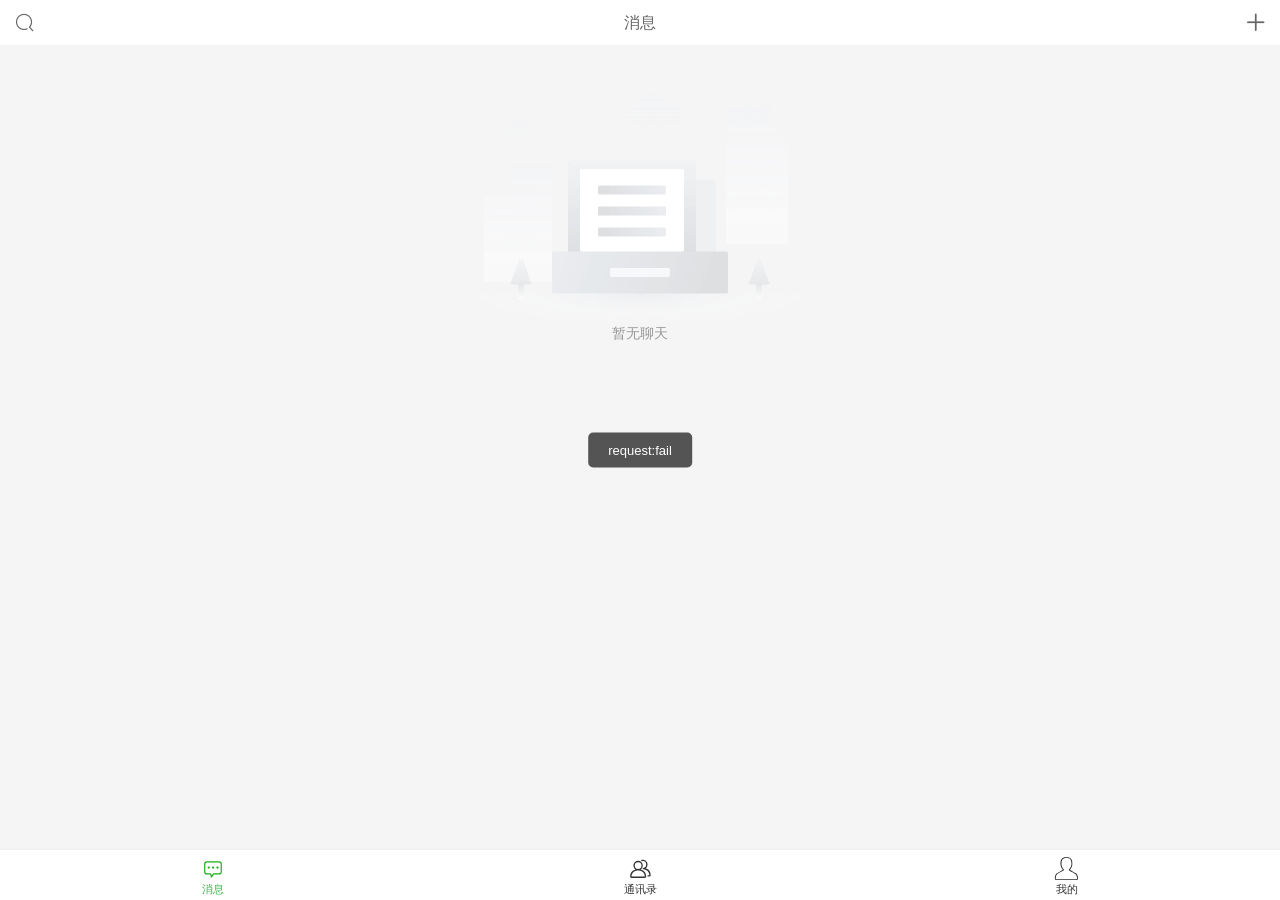
<file: public/h5/index.html>
<!DOCTYPE html>
<html lang="en">
  <head>
    <link rel="stylesheet" href="./assets/uni.aae2831a.css">

    <meta charset="UTF-8" />
    <script>
      var coverSupport = 'CSS' in window && typeof CSS.supports === 'function' && (CSS.supports('top: env(a)') ||
        CSS.supports('top: constant(a)'))
      document.write(
        '<meta name="viewport" content="width=device-width, user-scalable=no, initial-scale=1.0, maximum-scale=1.0, minimum-scale=1.0' +
        (coverSupport ? ', viewport-fit=cover' : '') + '" />')
    </script>
    <title>raingad-IM</title>
    <!--preload-links-->
    <!--app-context-->
    <script type="module" crossorigin src="./assets/index-4f38998e.js"></script>
    <link rel="stylesheet" href="./assets/index-52b42bbb.css">
  </head>
  <body>
    <div id="app"><!--app-html--></div>
    
  </body>
</html>
</file>
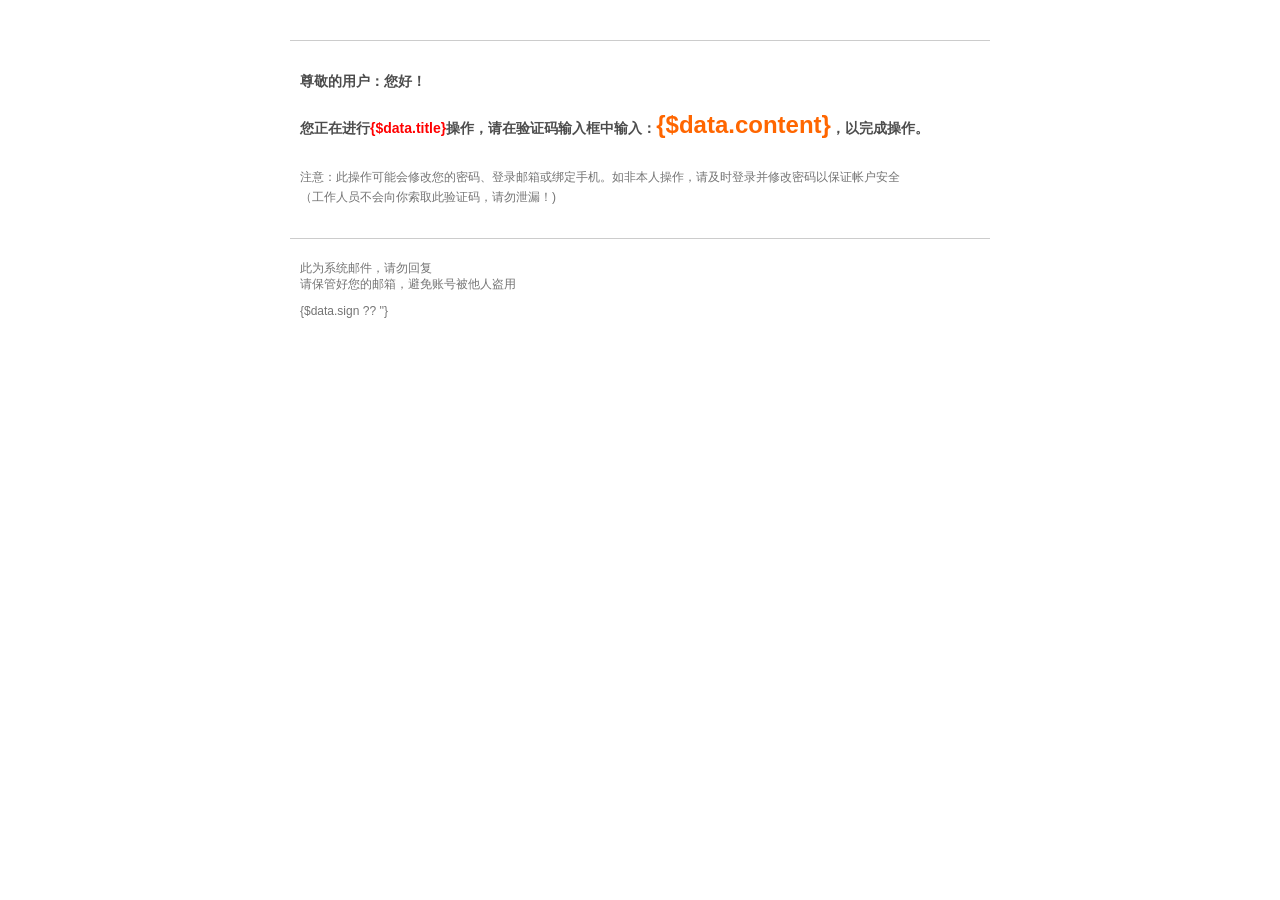
<file: extend/mail/code.html>
<!DOCTYPE html PUBLIC "-//W3C//DTD XHTML 1.0 Transitional//EN""http://www.w3.org/TR/xhtml1/DTD/xhtml1-transitional.dtd">
<html xmlns="http://www.w3.org/1999/xhtml" lang="zh-CN">
    <head>
        <base target="_blank" />
        <style type="text/css">::-webkit-scrollbar{ display: none; }</style>
        <style id="cloudAttachStyle" type="text/css">#divNeteaseBigAttach, #divNeteaseBigAttach_bak{display:none;}</style>
        <style id="blockquoteStyle" type="text/css">blockquote{display:none;}</style>
        <style type="text/css">
            body{font-size:14px;font-family:arial,verdana,sans-serif;line-height:1.666;padding:0;margin:0;overflow:auto;white-space:normal;word-wrap:break-word;min-height:100px}
            td, input, button, select, body{font-family:Helvetica, \'Microsoft Yahei\', verdana}
            pre {white-space:pre-wrap;white-space:-moz-pre-wrap;white-space:-pre-wrap;white-space:-o-pre-wrap;word-wrap:break-word;width:95%}
            th,td{font-family:arial,verdana,sans-serif;line-height:1.666}
            img{ border:0}
            header,footer,section,aside,article,nav,hgroup,figure,figcaption{display:block}
            blockquote{margin-right:0px}
        </style>
    </head>
    <body tabindex="0" role="listitem">
    <table width="700" border="0" align="center" cellspacing="0" style="width:700px;">
        <tbody>
        <tr>
            <td>
                <div style="width:700px;margin:0 auto;border-bottom:1px solid #ccc;margin-bottom:30px;">
                    <table border="0" cellpadding="0" cellspacing="0" width="700" height="39" style="font:12px Tahoma, Arial, 宋体;">
                        <tbody><tr><td width="210"></td></tr></tbody>
                    </table>
                </div>
                <div style="width:680px;padding:0 10px;margin:0 auto;">
                    <div style="line-height:1.5;font-size:14px;margin-bottom:25px;color:#4d4d4d;">
                        <strong style="display:block;margin-bottom:15px;">尊敬的用户：<span style="color:#f60;font-size: 16px;"></span>您好！</strong>
                        <strong style="display:block;margin-bottom:15px;">
                            您正在进行<span style="color: red">{$data.title}</span>操作，请在验证码输入框中输入：<span style="color:#f60;font-size: 24px">{$data.content}</span>，以完成操作。
                        </strong>
                    </div>
                    <div style="margin-bottom:30px;">
                        <small style="display:block;margin-bottom:20px;font-size:12px;">
                            <p style="color:#747474;">
                                注意：此操作可能会修改您的密码、登录邮箱或绑定手机。如非本人操作，请及时登录并修改密码以保证帐户安全
                                <br>（工作人员不会向你索取此验证码，请勿泄漏！)
                            </p>
                        </small>
                    </div>
                </div>
                <div style="width:700px;margin:0 auto;">
                    <div style="padding:10px 10px 0;border-top:1px solid #ccc;color:#747474;margin-bottom:20px;line-height:1.3em;font-size:12px;">
                        <p>此为系统邮件，请勿回复<br>
                            请保管好您的邮箱，避免账号被他人盗用
                        </p>
                        <p>{$data.sign ?? ''}</p>
                    </div>
                </div>
            </td>
        </tr>
        </tbody>
    </table>
    </body>
</html>
</file>
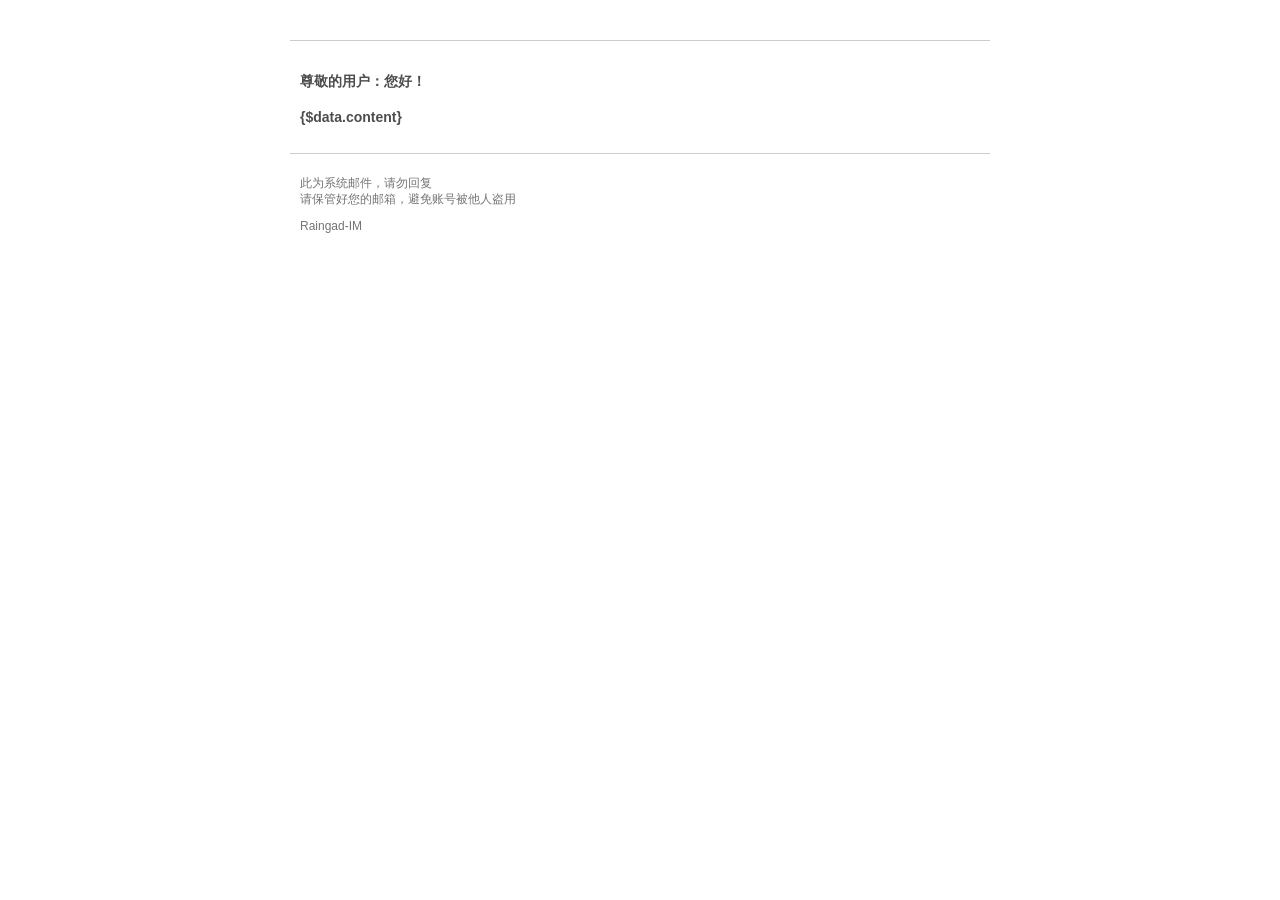
<file: extend/mail/temp.html>
<!DOCTYPE html PUBLIC "-//W3C//DTD XHTML 1.0 Transitional//EN""http://www.w3.org/TR/xhtml1/DTD/xhtml1-transitional.dtd">
<html xmlns="http://www.w3.org/1999/xhtml" lang="zh-CN">
    <head>
        <base target="_blank" />
        <style type="text/css">::-webkit-scrollbar{ display: none; }</style>
        <style id="cloudAttachStyle" type="text/css">#divNeteaseBigAttach, #divNeteaseBigAttach_bak{display:none;}</style>
        <style id="blockquoteStyle" type="text/css">blockquote{display:none;}</style>
        <style type="text/css">
            body{font-size:14px;font-family:arial,verdana,sans-serif;line-height:1.666;padding:0;margin:0;overflow:auto;white-space:normal;word-wrap:break-word;min-height:100px}
            td, input, button, select, body{font-family:Helvetica, \'Microsoft Yahei\', verdana}
            pre {white-space:pre-wrap;white-space:-moz-pre-wrap;white-space:-pre-wrap;white-space:-o-pre-wrap;word-wrap:break-word;width:95%}
            th,td{font-family:arial,verdana,sans-serif;line-height:1.666}
            img{ border:0}
            header,footer,section,aside,article,nav,hgroup,figure,figcaption{display:block}
            blockquote{margin-right:0px}
        </style>
    </head>
    <body tabindex="0" role="listitem">
    <table width="700" border="0" align="center" cellspacing="0" style="width:700px;">
        <tbody>
        <tr>
            <td>
                <div style="width:700px;margin:0 auto;border-bottom:1px solid #ccc;margin-bottom:30px;">
                    <table border="0" cellpadding="0" cellspacing="0" width="700" height="39" style="font:12px Tahoma, Arial, 宋体;">
                        <tbody><tr><td width="210"></td></tr></tbody>
                    </table>
                </div>
                <div style="width:680px;padding:0 10px;margin:0 auto;">
                    <div style="line-height:1.5;font-size:14px;margin-bottom:25px;color:#4d4d4d;">
                        <strong style="display:block;margin-bottom:15px;">尊敬的用户：您好！</strong>
                        <strong style="display:block;margin-bottom:15px;">
                            {$data.content}
                        </strong>
                    </div>
                </div>
                <div style="width:700px;margin:0 auto;">
                    <div style="padding:10px 10px 0;border-top:1px solid #ccc;color:#747474;margin-bottom:20px;line-height:1.3em;font-size:12px;">
                        <p>此为系统邮件，请勿回复<br>
                            请保管好您的邮箱，避免账号被他人盗用
                        </p>
                        <p>Raingad-IM</p>
                    </div>
                </div>
            </td>
        </tr>
        </tbody>
    </table>
    </body>
</html>
</file>
<file: public/h5/assets/uni.aae2831a.css>
uni-button{position:relative;display:block;margin-left:auto;margin-right:auto;padding-left:14px;padding-right:14px;box-sizing:border-box;font-size:18px;text-align:center;text-decoration:none;line-height:2.55555556;border-radius:5px;-webkit-tap-highlight-color:transparent;overflow:hidden;color:#000;background-color:#f8f8f8;cursor:pointer}uni-button[hidden]{display:none!important}uni-button:after{content:" ";width:200%;height:200%;position:absolute;top:0;left:0;border:1px solid rgba(0,0,0,.2);transform:scale(.5);transform-origin:0 0;box-sizing:border-box;border-radius:10px}uni-button[native]{padding-left:0;padding-right:0}uni-button[native] .uni-button-cover-view-wrapper{border:inherit;border-color:inherit;border-radius:inherit;background-color:inherit}uni-button[native] .uni-button-cover-view-inner{padding-left:14px;padding-right:14px}uni-button uni-cover-view{line-height:inherit;white-space:inherit}uni-button[type=default]{color:#000;background-color:#f8f8f8}uni-button[type=primary]{color:#fff;background-color:#007aff}uni-button[type=warn]{color:#fff;background-color:#e64340}uni-button[disabled]{color:rgba(255,255,255,.6);cursor:not-allowed}uni-button[disabled][type=default],uni-button[disabled]:not([type]){color:rgba(0,0,0,.3);background-color:#f7f7f7}uni-button[disabled][type=primary]{background-color:rgba(0,122,255,.6)}uni-button[disabled][type=warn]{background-color:#ec8b89}uni-button[type=primary][plain]{color:#007aff;border:1px solid #007aff;background-color:transparent}uni-button[type=primary][plain][disabled]{color:rgba(0,0,0,.2);border-color:rgba(0,0,0,.2)}uni-button[type=primary][plain]:after{border-width:0}uni-button[type=default][plain]{color:#353535;border:1px solid #353535;background-color:transparent}uni-button[type=default][plain][disabled]{color:rgba(0,0,0,.2);border-color:rgba(0,0,0,.2)}uni-button[type=default][plain]:after{border-width:0}uni-button[plain]{color:#353535;border:1px solid #353535;background-color:transparent}uni-button[plain][disabled]{color:rgba(0,0,0,.2);border-color:rgba(0,0,0,.2)}uni-button[plain]:after{border-width:0}uni-button[plain][native] .uni-button-cover-view-inner{padding:0}uni-button[type=warn][plain]{color:#e64340;border:1px solid #e64340;background-color:transparent}uni-button[type=warn][plain][disabled]{color:rgba(0,0,0,.2);border-color:rgba(0,0,0,.2)}uni-button[type=warn][plain]:after{border-width:0}uni-button[size=mini]{display:inline-block;line-height:2.3;font-size:13px;padding:0 1.34em}uni-button[size=mini][native]{padding:0}uni-button[size=mini][native] .uni-button-cover-view-inner{padding:0 1.34em}uni-button[loading]:not([disabled]){cursor:progress}uni-button[loading]:before{content:" ";display:inline-block;width:18px;height:18px;vertical-align:middle;animation:uni-loading 1s steps(12,end) infinite;background-size:100%}uni-button[loading][type=primary]{color:rgba(255,255,255,.6);background-color:#0062cc}uni-button[loading][type=primary][plain]{color:#007aff;background-color:transparent}uni-button[loading][type=default]{color:rgba(0,0,0,.6);background-color:#dedede}uni-button[loading][type=default][plain]{color:#353535;background-color:transparent}uni-button[loading][type=warn]{color:rgba(255,255,255,.6);background-color:#ce3c39}uni-button[loading][type=warn][plain]{color:#e64340;background-color:transparent}uni-button[loading][native]:before{content:none}.button-hover{color:rgba(0,0,0,.6);background-color:#dedede}.button-hover[plain]{color:rgba(53,53,53,.6);border-color:rgba(53,53,53,.6);background-color:transparent}.button-hover[type=primary]{color:rgba(255,255,255,.6);background-color:#0062cc}.button-hover[type=primary][plain]{color:rgba(0,122,255,.6);border-color:rgba(0,122,255,.6);background-color:transparent}.button-hover[type=default]{color:rgba(0,0,0,.6);background-color:#dedede}.button-hover[type=default][plain]{color:rgba(53,53,53,.6);border-color:rgba(53,53,53,.6);background-color:transparent}.button-hover[type=warn]{color:rgba(255,255,255,.6);background-color:#ce3c39}.button-hover[type=warn][plain]{color:rgba(230,67,64,.6);border-color:rgba(230,67,64,.6);background-color:transparent}uni-canvas{width:300px;height:150px;display:block;position:relative}uni-canvas>.uni-canvas-canvas{position:absolute;top:0;left:0;width:100%;height:100%}uni-checkbox-group[hidden]{display:none}uni-checkbox{-webkit-tap-highlight-color:transparent;display:inline-block;cursor:pointer}uni-checkbox[hidden]{display:none}uni-checkbox[disabled]{cursor:not-allowed}.uni-checkbox-wrapper{display:inline-flex;align-items:center;vertical-align:middle}.uni-checkbox-input{margin-right:5px;appearance:none;outline:0;border:1px solid #d1d1d1;background-color:#fff;border-radius:3px;width:22px;height:22px;position:relative}.uni-checkbox-input svg{color:#007aff;font-size:22px;position:absolute;top:50%;left:50%;transform:translate(-50%,-48%) scale(.73)}uni-checkbox:not([disabled]) .uni-checkbox-input:hover{border-color:#007aff}uni-checkbox-group{display:block}uni-image{width:320px;height:240px;display:inline-block;overflow:hidden;position:relative}uni-image[hidden]{display:none}uni-image>div{width:100%;height:100%;background-repeat:no-repeat}uni-image>img{-webkit-touch-callout:none;user-select:none;display:block;position:absolute;top:0;left:0;width:100%;height:100%;opacity:0}uni-image>.uni-image-will-change{will-change:transform}uni-input{display:block;font-size:16px;line-height:1.4em;height:1.4em;min-height:1.4em;overflow:hidden}uni-input[hidden]{display:none}.uni-input-wrapper,.uni-input-placeholder,.uni-input-form,.uni-input-input{outline:none;border:none;padding:0;margin:0;text-decoration:inherit}.uni-input-wrapper,.uni-input-form{display:flex;position:relative;width:100%;height:100%;flex-direction:column;justify-content:center}.uni-input-placeholder,.uni-input-input{width:100%}.uni-input-placeholder{position:absolute;top:auto!important;left:0;color:gray;overflow:hidden;text-overflow:clip;white-space:pre;word-break:keep-all;pointer-events:none;line-height:inherit}.uni-input-input{position:relative;display:block;height:100%;background:none;color:inherit;opacity:1;font:inherit;line-height:inherit;letter-spacing:inherit;text-align:inherit;text-indent:inherit;text-transform:inherit;text-shadow:inherit}.uni-input-input[type=search]::-webkit-search-cancel-button,.uni-input-input[type=search]::-webkit-search-decoration{display:none}.uni-input-input::-webkit-outer-spin-button,.uni-input-input::-webkit-inner-spin-button{appearance:none;margin:0}.uni-input-input[type=number]{-moz-appearance:textfield}.uni-input-input:disabled{-webkit-text-fill-color:currentcolor}.uni-label-pointer{cursor:pointer}uni-movable-area{display:block;position:relative;width:10px;height:10px}uni-movable-area[hidden]{display:none}uni-movable-view{display:inline-block;width:10px;height:10px;top:0px;left:0px;position:absolute;cursor:grab}uni-movable-view[hidden]{display:none}uni-navigator{height:auto;width:auto;display:block;cursor:pointer}uni-navigator[hidden]{display:none}.navigator-hover{background-color:rgba(0,0,0,.1);opacity:.7}.navigator-wrap,.navigator-wrap:link,.navigator-wrap:visited,.navigator-wrap:hover,.navigator-wrap:active{text-decoration:none;color:inherit;cursor:pointer}uni-radio-group{display:block}uni-radio-group[hidden]{display:none}uni-radio{-webkit-tap-highlight-color:transparent;display:inline-block;cursor:pointer}uni-radio[hidden]{display:none}uni-radio[disabled]{cursor:not-allowed}.uni-radio-wrapper{display:inline-flex;align-items:center;vertical-align:middle}.uni-radio-input{appearance:none;margin-right:5px;outline:0;border:1px solid #d1d1d1;background-color:#fff;border-radius:50%;width:22px;height:22px;position:relative}uni-radio:not([disabled]) .uni-radio-input:hover{border-color:#007aff}.uni-radio-input svg{color:#fff;font-size:18px;position:absolute;top:50%;left:50%;transform:translate(-50%,-48%) scale(.73)}.uni-radio-input.uni-radio-input-disabled{background-color:#e1e1e1;border-color:#d1d1d1}.uni-radio-input.uni-radio-input-disabled svg{color:#adadad}@keyframes once-show{0%{top:0}}uni-resize-sensor,uni-resize-sensor>div{position:absolute;left:0;top:0;right:0;bottom:0;overflow:hidden}uni-resize-sensor{display:block;z-index:-1;visibility:hidden;animation:once-show 1ms}uni-resize-sensor>div>div{position:absolute;left:0;top:0}uni-resize-sensor>div:first-child>div{width:100000px;height:100000px}uni-resize-sensor>div:last-child>div{width:200%;height:200%}uni-scroll-view{display:block;width:100%}uni-scroll-view[hidden]{display:none}.uni-scroll-view{position:relative;-webkit-overflow-scrolling:touch;width:100%;height:100%;max-height:inherit}.uni-scroll-view-content{width:100%;height:100%}.uni-scroll-view-refresher{position:relative;overflow:hidden}.uni-scroll-view-refresh{position:absolute;top:0;left:0;right:0;bottom:0;display:flex;flex-direction:row;justify-content:center;align-items:center}.uni-scroll-view-refresh-inner{display:flex;align-items:center;justify-content:center;line-height:0;width:40px;height:40px;border-radius:50%;background-color:#fff;box-shadow:0 1px 6px rgba(0,0,0,.118),0 1px 4px rgba(0,0,0,.118)}.uni-scroll-view-refresh__spinner{transform-origin:center center;animation:uni-scroll-view-refresh-rotate 2s linear infinite}.uni-scroll-view-refresh__spinner>circle{stroke:currentColor;stroke-linecap:round;animation:uni-scroll-view-refresh-dash 2s linear infinite}@keyframes uni-scroll-view-refresh-rotate{0%{transform:rotate(0)}to{transform:rotate(360deg)}}@keyframes uni-scroll-view-refresh-dash{0%{stroke-dasharray:1,200;stroke-dashoffset:0}50%{stroke-dasharray:89,200;stroke-dashoffset:-35px}to{stroke-dasharray:89,200;stroke-dashoffset:-124px}}uni-slider{margin:10px 18px;padding:0;display:block}uni-slider[hidden]{display:none}uni-slider .uni-slider-wrapper{display:-webkit-flex;display:flex;-webkit-align-items:center;align-items:center;min-height:16px}uni-slider .uni-slider-tap-area{-webkit-flex:1;flex:1;padding:8px 0}uni-slider .uni-slider-handle-wrapper{position:relative;height:2px;border-radius:5px;background-color:#e9e9e9;cursor:pointer;transition:background-color .3s ease;-webkit-tap-highlight-color:transparent}uni-slider .uni-slider-track{height:100%;border-radius:6px;background-color:#007aff;transition:background-color .3s ease}uni-slider .uni-slider-handle,uni-slider .uni-slider-thumb{position:absolute;left:50%;top:50%;cursor:pointer;border-radius:50%;transition:border-color .3s ease}uni-slider .uni-slider-handle{width:28px;height:28px;margin-top:-14px;margin-left:-14px;background-color:transparent;z-index:3;cursor:grab}uni-slider .uni-slider-thumb{z-index:2;box-shadow:0 0 4px rgba(0,0,0,.2)}uni-slider .uni-slider-step{position:absolute;width:100%;height:2px;background:transparent;z-index:1}uni-slider .uni-slider-value{width:3ch;color:#888;font-size:14px;margin-left:1em}uni-slider .uni-slider-disabled .uni-slider-track{background-color:#ccc}uni-slider .uni-slider-disabled .uni-slider-thumb{background-color:#fff;border-color:#ccc}uni-swiper-item{display:block;overflow:hidden;will-change:transform;position:absolute;width:100%;height:100%;cursor:grab}uni-swiper-item[hidden]{display:none}uni-swiper{display:block;height:150px}uni-swiper[hidden]{display:none}.uni-swiper-wrapper{overflow:hidden;position:relative;width:100%;height:100%;transform:translateZ(0)}.uni-swiper-slides{position:absolute;left:0;top:0;right:0;bottom:0}.uni-swiper-slide-frame{position:absolute;left:0;top:0;width:100%;height:100%;will-change:transform}.uni-swiper-dots{position:absolute;font-size:0}.uni-swiper-dots-horizontal{left:50%;bottom:10px;text-align:center;white-space:nowrap;transform:translate(-50%)}.uni-swiper-dots-horizontal .uni-swiper-dot{margin-right:8px}.uni-swiper-dots-horizontal .uni-swiper-dot:last-child{margin-right:0}.uni-swiper-dots-vertical{right:10px;top:50%;text-align:right;transform:translateY(-50%)}.uni-swiper-dots-vertical .uni-swiper-dot{display:block;margin-bottom:9px}.uni-swiper-dots-vertical .uni-swiper-dot:last-child{margin-bottom:0}.uni-swiper-dot{display:inline-block;width:8px;height:8px;cursor:pointer;transition-property:background-color;transition-timing-function:ease;background:rgba(0,0,0,.3);border-radius:50%}.uni-swiper-dot-active{background-color:#000}.uni-swiper-navigation{width:26px;height:26px;cursor:pointer;position:absolute;top:50%;margin-top:-13px;display:flex;align-items:center;transition:all .2s;border-radius:50%;opacity:1}.uni-swiper-navigation-disabled{opacity:.35;cursor:not-allowed}.uni-swiper-navigation-hide{opacity:0;cursor:auto;pointer-events:none}.uni-swiper-navigation-prev{left:10px}.uni-swiper-navigation-prev svg{margin-left:-1px;left:10px}.uni-swiper-navigation-prev.uni-swiper-navigation-vertical{top:18px;left:50%;margin-left:-13px}.uni-swiper-navigation-prev.uni-swiper-navigation-vertical svg{transform:rotate(90deg);margin-left:auto;margin-top:-2px}.uni-swiper-navigation-next{right:10px}.uni-swiper-navigation-next svg{transform:rotate(180deg)}.uni-swiper-navigation-next.uni-swiper-navigation-vertical{top:auto;bottom:5px;left:50%;margin-left:-13px}.uni-swiper-navigation-next.uni-swiper-navigation-vertical svg{margin-top:2px;transform:rotate(270deg)}uni-switch{-webkit-tap-highlight-color:transparent;display:inline-block;cursor:pointer}uni-switch[hidden]{display:none}uni-switch[disabled]{cursor:not-allowed}.uni-switch-wrapper{display:inline-flex;align-items:center;vertical-align:middle}.uni-switch-input{appearance:none;position:relative;width:52px;height:32px;margin-right:5px;border:1px solid #dfdfdf;outline:0;border-radius:16px;box-sizing:border-box;background-color:#dfdfdf;transition:background-color .1s,border .1s}uni-switch[disabled] .uni-switch-input{opacity:.7}.uni-switch-input:before{content:" ";position:absolute;top:0;left:0;width:50px;height:30px;border-radius:15px;background-color:#fdfdfd;transition:transform .3s}.uni-switch-input:after{content:" ";position:absolute;top:0;left:0;width:30px;height:30px;border-radius:15px;background-color:#fff;box-shadow:0 1px 3px rgba(0,0,0,.4);transition:-webkit-transform .3s;transition:transform .3s;transition:transform .3s,-webkit-transform .3s}.uni-switch-input.uni-switch-input-checked{border-color:#007aff;background-color:#007aff}.uni-switch-input.uni-switch-input-checked:before{transform:scale(0)}.uni-switch-input.uni-switch-input-checked:after{transform:translate(20px)}uni-switch .uni-checkbox-input{margin-right:5px;appearance:none;outline:0;border:1px solid #d1d1d1;background-color:#fff;border-radius:3px;width:22px;height:22px;position:relative;color:#007aff}uni-switch:not([disabled]) .uni-checkbox-input:hover{border-color:#007aff}uni-switch .uni-checkbox-input svg{fill:#007aff;font-size:22px;position:absolute;top:50%;left:50%;transform:translate(-50%,-48%) scale(.73)}.uni-checkbox-input.uni-checkbox-input-disabled{background-color:#e1e1e1}.uni-checkbox-input.uni-checkbox-input-disabled:before{color:#adadad}uni-text[selectable]{cursor:auto;user-select:text}uni-text{white-space:pre-line}uni-textarea{width:300px;height:150px;display:block;position:relative;font-size:16px;line-height:normal;white-space:pre-wrap;word-break:break-all}uni-textarea[hidden]{display:none}.uni-textarea-wrapper,.uni-textarea-placeholder,.uni-textarea-line,.uni-textarea-compute,.uni-textarea-textarea{outline:none;border:none;padding:0;margin:0;text-decoration:inherit}.uni-textarea-wrapper{display:block;position:relative;width:100%;height:100%;min-height:inherit;overflow-y:hidden}.uni-textarea-placeholder,.uni-textarea-line,.uni-textarea-compute,.uni-textarea-textarea{position:absolute;width:100%;height:100%;left:0;top:0;white-space:inherit;word-break:inherit}.uni-textarea-placeholder{color:gray;overflow:hidden}.uni-textarea-line,.uni-textarea-compute{visibility:hidden;height:auto}.uni-textarea-line{width:1em}.uni-textarea-textarea{resize:none;background:none;color:inherit;opacity:1;font:inherit;line-height:inherit;letter-spacing:inherit;text-align:inherit;text-indent:inherit;text-transform:inherit;text-shadow:inherit}.uni-textarea-textarea-fix-margin{width:auto;right:0;margin:0 -3px}.uni-textarea-textarea:disabled{-webkit-text-fill-color:currentcolor}uni-view{display:block}uni-view[hidden]{display:none}uni-modal{position:fixed;top:0;right:0;bottom:0;left:0;z-index:999;display:block;box-sizing:border-box}.uni-modal{position:fixed;z-index:999;width:80%;max-width:300px;top:50%;left:50%;transform:translate(-50%,-50%);background-color:#fff;text-align:center;border-radius:3px;overflow:hidden}.uni-modal *{box-sizing:border-box}.uni-modal__hd{padding:1em 1.6em .3em}.uni-modal__title{font-weight:400;font-size:18px;word-wrap:break-word;word-break:break-all;white-space:pre-wrap;overflow:hidden;text-overflow:ellipsis;display:-webkit-box;-webkit-line-clamp:2;-webkit-box-orient:vertical}.uni-modal__bd{padding:1.3em 1.6em;min-height:40px;font-size:15px;line-height:1.4;word-wrap:break-word;word-break:break-all;white-space:pre-wrap;color:#999;max-height:400px;overflow-x:hidden;overflow-y:auto}.uni-modal__textarea{resize:none;border:0;margin:0;width:90%;padding:10px;font-size:20px;outline:none;border:none;background-color:#eee;text-decoration:inherit}.uni-modal__ft{position:relative;line-height:48px;font-size:18px;display:flex}.uni-modal__ft:after{content:" ";position:absolute;left:0;top:0;right:0;height:1px;border-top:1px solid #d5d5d6;color:#d5d5d6;transform-origin:0 0;transform:scaleY(.5)}.uni-modal__btn{display:block;flex:1;color:#3cc51f;text-decoration:none;-webkit-tap-highlight-color:rgba(0,0,0,0);position:relative;cursor:pointer}.uni-modal__btn:active{background-color:#eee}.uni-modal__btn:after{content:" ";position:absolute;left:0;top:0;width:1px;bottom:0;border-left:1px solid #d5d5d6;color:#d5d5d6;transform-origin:0 0;transform:scaleX(.5)}.uni-modal__btn:first-child:after{display:none}.uni-modal__btn_default{color:#353535}.uni-modal__btn_primary{color:#007aff}uni-toast{position:fixed;top:0;right:0;bottom:0;left:0;z-index:999;display:block;box-sizing:border-box;pointer-events:none;font-size:16px}.uni-sample-toast{position:fixed;z-index:999;top:50%;left:50%;transform:translate(-50%,-50%);text-align:center;max-width:80%}.uni-simple-toast__text{display:inline-block;vertical-align:middle;color:#fff;background-color:rgba(17,17,17,.7);padding:10px 20px;border-radius:5px;font-size:13px;text-align:center;max-width:100%;word-break:break-all;white-space:normal}uni-toast .uni-mask{pointer-events:auto}.uni-toast{position:fixed;z-index:999;width:8em;top:50%;left:50%;transform:translate(-50%,-50%);background:rgba(17,17,17,.7);text-align:center;border-radius:5px;color:#fff}.uni-toast *{box-sizing:border-box}.uni-toast__icon{margin:20px 0 0;width:38px!important;height:38px!important;vertical-align:baseline!important}.uni-icon_toast{margin:15px 0 0}.uni-icon_toast.uni-icon-success-no-circle:before{color:#fff;font-size:55px}.uni-icon_toast.uni-loading{margin:20px 0 0;width:38px;height:38px;vertical-align:baseline}.uni-toast__content{margin:0 0 15px}uni-video{width:300px;height:225px;display:inline-block;line-height:0;overflow:hidden;position:relative}uni-video[hidden]{display:none}.uni-video-container{width:100%;height:100%;background-color:#000;display:inline-block;position:absolute;top:0;left:0;overflow:hidden;object-position:inherit}.uni-video-container.uni-video-type-fullscreen{position:fixed;z-index:999}.uni-video-video{width:100%;height:100%;object-position:inherit}.uni-video-cover{position:absolute;top:0;left:0;bottom:0;width:100%;display:flex;flex-direction:column;justify-content:center;align-items:center;background-color:rgba(1,1,1,.5);z-index:1}.uni-video-slots{position:absolute;left:0;top:0;width:100%;height:100%;overflow:hidden;pointer-events:none}.uni-video-cover-play-button{width:40px;height:40px;background-size:50%;background-repeat:no-repeat;background-position:50% 50%;cursor:pointer}.uni-video-cover-duration{color:#fff;font-size:16px;line-height:1;margin-top:10px}.uni-video-bar{height:44px;background-color:rgba(0,0,0,.5);overflow:hidden;position:absolute;bottom:0;right:0;display:flex;align-items:center;padding:0 10px;z-index:0;transform:translateZ(0)}.uni-video-bar.uni-video-bar-full{left:0}.uni-video-controls{display:flex;flex-grow:1;margin:0 8.5px}.uni-video-control-button{width:13px;height:15px;padding:14.5px 12.5px;margin-left:-8.5px;box-sizing:content-box;cursor:pointer}.uni-video-control-button:after{content:"";display:block;width:100%;height:100%;background-size:100%;background-position:50% 50%;background-repeat:no-repeat}.uni-video-control-button.uni-video-control-button-play:after,.uni-video-cover-play-button{background-image:url([data-uri])}.uni-video-control-button.uni-video-control-button-pause:after{background-image:url([data-uri])}.uni-video-current-time,.uni-video-duration{height:14.5px;line-height:14.5px;margin-top:15px;margin-bottom:14.5px;font-size:12px;color:#cbcbcb}.uni-video-progress-container{flex-grow:2;position:relative}.uni-video-progress{height:2px;margin:21px 12px;background-color:rgba(255,255,255,.4);position:relative;cursor:pointer}.uni-video-progress-buffered{position:absolute;left:0;top:0;width:0;height:100%;transition:width .1s;background-color:rgba(255,255,255,.8)}.uni-video-ball{width:16px;height:16px;padding:14px;position:absolute;top:-21px;box-sizing:content-box;left:0%;margin-left:-22px}.uni-video-inner{width:100%;height:100%;background-color:#fff;border-radius:50%}.uni-video-danmu-button{white-space:nowrap;line-height:1;padding:2px 10px;border:1px solid #fff;border-radius:5px;font-size:13px;color:#fff;margin:0 8.5px;cursor:pointer}.uni-video-danmu-button.uni-video-danmu-button-active{border-color:#48c23d;color:#48c23d}.uni-video-fullscreen{width:17px;height:17px;padding:8.5px;box-sizing:content-box;background-image:url([data-uri]);background-size:50%;background-position:50% 50%;background-repeat:no-repeat;cursor:pointer}.uni-video-fullscreen.uni-video-type-fullscreen{background-image:url([data-uri])}.uni-video-danmu{position:absolute;top:0;left:0;bottom:0;width:100%;margin-top:14px;margin-bottom:44px;font-size:14px;line-height:14px;overflow:visible}.uni-video-danmu-item{line-height:1;position:absolute;color:#fff;white-space:nowrap;left:100%;transform:translate(0);transition-property:left,transform;transition-duration:3s;transition-timing-function:linear}.uni-video-toast{pointer-events:none;position:absolute;left:50%;top:50%;transform:translate(-50%,-50%);border-radius:5px;background-color:rgba(255,255,255,.8);color:#000;display:none}.uni-video-toast.uni-video-toast-volume{width:100px;height:100px;display:block}.uni-video-toast-volume .uni-video-toast-title{width:100%;font-size:12px;line-height:16px;text-align:center;margin-top:10px;display:block}.uni-video-toast-volume .uni-video-toast-icon{fill:#000;width:50%;height:50%;margin-left:25%;display:block}.uni-video-toast-volume .uni-video-toast-value{width:80px;height:5px;margin-top:5px;margin-left:10px}.uni-video-toast-volume .uni-video-toast-value>.uni-video-toast-value-content{overflow:hidden}.uni-video-toast-volume-grids{width:80px;height:5px}.uni-video-toast-volume-grids-item{float:left;width:7.1px;height:5px;background-color:#000}.uni-video-toast-volume-grids-item:not(:first-child){margin-left:1px}.uni-video-toast.uni-video-toast-progress{display:block;background-color:rgba(0,0,0,.8);color:#fff;font-size:14px;line-height:18px;padding:6px}uni-web-view{display:flex}uni-web-view.uni-webview--fullscreen{position:absolute;left:0;right:0;top:0;bottom:0}
</file>
<file: public/h5/assets/index-52b42bbb.css>
*{margin:0;-webkit-tap-highlight-color:transparent}html,body{-webkit-user-select:none;user-select:none;width:100%;height:100%}body,uni-page-body{background-color:var(--UI-BG-0);color:var(--UI-FG-0)}body{overflow-x:hidden;font-size:16px}uni-app,uni-page,uni-page-wrapper,uni-page-body{display:block;box-sizing:border-box;width:100%}uni-page-wrapper{position:relative}#app,uni-app,uni-page,uni-page-wrapper{height:100%}.uni-mask{position:fixed;z-index:999;top:0;right:0;left:0;bottom:0;background:rgba(0,0,0,.5)}.uni-fade-enter-active,.uni-fade-leave-active{transition-duration:.25s;transition-property:opacity;transition-timing-function:ease}.uni-fade-enter-from,.uni-fade-leave-active{opacity:0}.uni-loading,uni-button[loading]:before{background-color:transparent;background-image:url(data:image/svg+xml;base64,\ [base64]);background-repeat:no-repeat}.uni-loading{width:20px;height:20px;display:inline-block;vertical-align:middle;animation:uni-loading 1s steps(12,end) infinite;background-size:100%}@keyframes uni-loading{0%{transform:rotate3d(0,0,1,0)}to{transform:rotate3d(0,0,1,360deg)}}html{--primary-color: #007aff;--UI-BG: #fff;--UI-BG-1: #f7f7f7;--UI-BG-2: #fff;--UI-BG-3: #f7f7f7;--UI-BG-4: #4c4c4c;--UI-BG-5: #fff;--UI-FG: #000;--UI-FG-0: rgba(0, 0, 0, .9);--UI-FG-HALF: rgba(0, 0, 0, .9);--UI-FG-1: rgba(0, 0, 0, .5);--UI-FG-2: rgba(0, 0, 0, .3);--UI-FG-3: rgba(0, 0, 0, .1)}body:after{position:fixed;content:"";left:-1000px;top:-1000px;animation:shadow-preload .1s;animation-delay:3s}@keyframes shadow-preload{0%{background-image:url(https://cdn.dcloud.net.cn/img/shadow-grey.png)}to{background-image:url(https://cdn.dcloud.net.cn/img/shadow-grey.png)}}.uni-async-error{position:absolute;left:0;right:0;top:0;bottom:0;color:#999;padding:100px 10px;text-align:center}.uni-async-loading{box-sizing:border-box;width:100%;padding:50px;text-align:center}.uni-async-loading .uni-loading{width:30px;height:30px}uni-tabbar{display:block;box-sizing:border-box;width:100%;z-index:998}.uni-tabbar{display:flex;z-index:998;box-sizing:border-box}.uni-tabbar-top,.uni-tabbar-bottom,.uni-tabbar-top .uni-tabbar,.uni-tabbar-bottom .uni-tabbar{position:fixed;left:var(--window-left);right:var(--window-right)}.uni-app--showlayout+.uni-tabbar-top,.uni-app--showlayout+.uni-tabbar-bottom,.uni-app--showlayout+.uni-tabbar-top .uni-tabbar,.uni-app--showlayout+.uni-tabbar-bottom .uni-tabbar{left:var(--window-margin);right:var(--window-margin)}.uni-tabbar-bottom .uni-tabbar{bottom:0;padding-bottom:0;padding-bottom:constant(safe-area-inset-bottom);padding-bottom:env(safe-area-inset-bottom)}.uni-tabbar~.uni-placeholder{width:100%;margin-bottom:0;margin-bottom:constant(safe-area-inset-bottom);margin-bottom:env(safe-area-inset-bottom)}.uni-tabbar *{box-sizing:border-box}.uni-tabbar__item{display:flex;justify-content:center;align-items:center;flex-direction:column;flex:1;font-size:0;text-align:center;-webkit-tap-highlight-color:rgba(0,0,0,0)}.uni-tabbar__bd{position:relative;display:flex;flex-direction:column;align-items:center;justify-content:center;cursor:pointer}.uni-tabbar__icon{position:relative;display:inline-block;margin-top:5px}.uni-tabbar__icon.uni-tabbar__icon__diff{margin-top:0;width:34px;height:34px}.uni-tabbar__icon img{width:100%;height:100%}.uni-tabbar__iconfont{font-family:UniTabbarIconFont}.uni-tabbar__label{position:relative;text-align:center;font-size:10px}.uni-tabbar-border{position:absolute;left:0;top:0;width:100%;height:1px;transform:scaleY(.5)}.uni-tabbar__reddot{position:absolute;top:2px;right:0;width:12px;height:12px;border-radius:50%;background-color:#f43530;color:#fff;transform:translate(40%)}.uni-tabbar__badge{width:auto;height:16px;line-height:16px;border-radius:16px;min-width:16px;padding:0 2px;font-size:12px;text-align:center;white-space:nowrap}.uni-tabbar__mid{display:flex;justify-content:center;position:absolute;bottom:0;background-size:100% 100%}.uni-app--showtabbar uni-page-wrapper{display:block;height:calc(100% - var(--tab-bar-height));height:calc(100% - var(--tab-bar-height) - constant(safe-area-inset-bottom));height:calc(100% - var(--tab-bar-height) - env(safe-area-inset-bottom))}.uni-app--showtabbar uni-page-wrapper:after{content:"";display:block;width:100%;height:var(--tab-bar-height);height:calc(var(--tab-bar-height) + constant(safe-area-inset-bottom));height:calc(var(--tab-bar-height) + env(safe-area-inset-bottom))}.uni-app--showtabbar uni-page-head[uni-page-head-type=default]~uni-page-wrapper{height:calc(100% - 44px - var(--tab-bar-height));height:calc(100% - 44px - constant(safe-area-inset-top) - var(--tab-bar-height) - constant(safe-area-inset-bottom));height:calc(100% - 44px - env(safe-area-inset-top) - var(--tab-bar-height) - env(safe-area-inset-bottom))}@font-face{font-family:iconfont;src:url(./iconfont-4f2925dd.woff2?t=1693989529907) format("woff2"),url(./iconfont-bcffc283.woff?t=1693989529907) format("woff"),url(./iconfont-7d73349b.ttf?t=1693989529907) format("truetype")}.iconfont{font-family:iconfont!important;font-size:16px;font-style:normal;-webkit-font-smoothing:antialiased;-moz-osx-font-smoothing:grayscale}.icon-web:before{content:"\e68b"}.icon-ico:before{content:"\e646"}.icon-speaker:before{content:"\e600"}.icon-ai16:before{content:"\e684"}.icon-no-speaker:before{content:"\e867"}.icon-iconqiehuanjingtou:before{content:"\e60d"}.icon-maikefeng:before{content:"\e62c"}.icon-maikefeng1:before{content:"\e62f"}.icon-zhaoxiangjiqiehuan:before{content:"\e866"}.icon-im-yuyin:before{content:"\e667"}.icon-im-file:before{content:"\e617"}.icon-im-picture:before{content:"\e618"}.icon-im-qcard:before{content:"\e619"}.icon-im-signout:before{content:"\e61a"}.icon-im-add:before{content:"\e61b"}.icon-im-news:before{content:"\e61c"}.icon-im-emoji:before{content:"\e61d"}.icon-im-grcard:before{content:"\e61e"}.icon-im-call:before{content:"\e61f"}.icon-im-video:before{content:"\e620"}.icon-im-at:before{content:"\e621"}.icon-im-search:before{content:"\e622"}.icon-im-more:before{content:"\e627"}.icon-im-group:before{content:"\e628"}.icon-im-meeting:before{content:"\e629"}.icon-im-addfriends:before{content:"\e62a"}.icon-im-plusmeeeting:before{content:"\e62b"}.icon-im_extend:before{content:"\e62d"}.icon-im-shrink:before{content:"\e62e"}.icon-im-password:before{content:"\e633"}.icon-im-end:before{content:"\e634"}.icon-im-deldte:before{content:"\e636"}.icon-im-videocall:before{content:"\e637"}body{background-color:#f1f1f1;font-size:.875rem;color:#333;font-family:Helvetica Neue,Helvetica,sans-serif}uni-view,uni-scroll-view,uni-swiper,uni-button,uni-input,uni-textarea,uni-label,uni-navigator,uni-image{box-sizing:border-box}.round{border-radius:156.25rem}.radius{border-radius:.1875rem}uni-image{max-width:100%;display:inline-block;position:relative;z-index:0}uni-image.loading:before{content:"";background-color:#f5f5f5;display:block;position:absolute;width:100%;height:100%;z-index:-2}uni-image.loading:after{content:"\e7f1";font-family:cuIcon;position:absolute;top:0;left:0;width:1rem;height:1rem;line-height:1rem;right:0;bottom:0;z-index:-1;font-size:1rem;margin:auto;color:#ccc;animation:cuIcon-spin 2s infinite linear;display:block}.response{width:100%}uni-switch,uni-checkbox,uni-radio{position:relative}uni-switch:after,uni-switch:before{font-family:cuIcon;content:"\e645";position:absolute;color:#fff!important;top:0%;left:0;font-size:.8125rem;line-height:26px;width:50%;text-align:center;pointer-events:none;transform:scale(0);transition:all .3s ease-in-out 0s;z-index:9;bottom:0;height:26px;margin:auto}uni-switch:before{content:"\e646";right:0;transform:scale(1);left:auto}uni-switch[checked]:after,uni-switch.checked:after{transform:scale(1)}uni-switch[checked]:before,uni-switch.checked:before{transform:scale(0)}uni-radio:before,uni-checkbox:before{font-family:cuIcon;content:"\e645";position:absolute;color:#fff!important;top:50%;margin-top:-8px;right:5px;font-size:1rem;line-height:16px;pointer-events:none;transform:scale(1);transition:all .3s ease-in-out 0s;z-index:9}uni-radio .wx-radio-input,uni-checkbox .wx-checkbox-input,uni-radio .uni-radio-input,uni-checkbox .uni-checkbox-input{margin:0;width:24px;height:24px}uni-checkbox.round .wx-checkbox-input,uni-checkbox.round .uni-checkbox-input{border-radius:3.125rem}uni-switch[checked]:before{transform:scale(0)}uni-switch .wx-switch-input,uni-switch .uni-switch-input{border:none;padding:0 24px;width:48px;height:26px;margin:0;border-radius:3.125rem}uni-switch .wx-switch-input:not([class*="bg-"]),uni-switch .uni-switch-input:not([class*="bg-"]){background:#8799a3!important}uni-switch .wx-switch-input:after,uni-switch .uni-switch-input:after{margin:auto;width:26px;height:26px;border-radius:3.125rem;left:0;top:0;bottom:0;position:absolute;transform:scale(.9);transition:all .1s ease-in-out 0s}uni-switch .wx-switch-input.wx-switch-input-checked:after,uni-switch .uni-switch-input.uni-switch-input-checked:after{margin:auto;left:22px;box-shadow:none;transform:scale(.9)}uni-radio-group{display:inline-block}uni-switch.radius .wx-switch-input:after,uni-switch.radius .wx-switch-input,uni-switch.radius .wx-switch-input:before,uni-switch.radius .uni-switch-input:after,uni-switch.radius .uni-switch-input,uni-switch.radius .uni-switch-input:before{border-radius:.3125rem}uni-switch .wx-switch-input:before,uni-radio.radio:before,uni-checkbox .wx-checkbox-input:before,uni-radio .wx-radio-input:before,uni-switch .uni-switch-input:before,uni-radio.radio:before,uni-checkbox .uni-checkbox-input:before,uni-radio .uni-radio-input:before{display:none}uni-radio.radio[checked]:after,uni-radio.radio .uni-radio-input-checked:after{content:"";background-color:transparent;display:block;position:absolute;width:8px;height:8px;z-index:999;top:0;left:0;right:0;bottom:0;margin:auto;border-radius:6.25rem;border:7px solid #ffffff!important}.switch-sex:after{content:"\e71c"}.switch-sex:before{content:"\e71a"}.switch-sex .wx-switch-input,.switch-sex .uni-switch-input{background:#e54d42!important;border-color:#e54d42!important}.switch-sex[checked] .wx-switch-input,.switch-sex.checked .uni-switch-input{background:#0081ff!important;border-color:#0081ff!important}uni-switch.red[checked] .wx-switch-input.wx-switch-input-checked,uni-checkbox.red[checked] .wx-checkbox-input,uni-radio.red[checked] .wx-radio-input,uni-switch.red.checked .uni-switch-input.uni-switch-input-checked,uni-checkbox.red.checked .uni-checkbox-input,uni-radio.red.checked .uni-radio-input{background-color:#e54d42!important;border-color:#e54d42!important;color:#fff!important}uni-switch.orange[checked] .wx-switch-input,uni-checkbox.orange[checked] .wx-checkbox-input,uni-radio.orange[checked] .wx-radio-input,uni-switch.orange.checked .uni-switch-input,uni-checkbox.orange.checked .uni-checkbox-input,uni-radio.orange.checked .uni-radio-input{background-color:#f37b1d!important;border-color:#f37b1d!important;color:#fff!important}uni-switch.yellow[checked] .wx-switch-input,uni-checkbox.yellow[checked] .wx-checkbox-input,uni-radio.yellow[checked] .wx-radio-input,uni-switch.yellow.checked .uni-switch-input,uni-checkbox.yellow.checked .uni-checkbox-input,uni-radio.yellow.checked .uni-radio-input{background-color:#fbbd08!important;border-color:#fbbd08!important;color:#333!important}uni-switch.olive[checked] .wx-switch-input,uni-checkbox.olive[checked] .wx-checkbox-input,uni-radio.olive[checked] .wx-radio-input,uni-switch.olive.checked .uni-switch-input,uni-checkbox.olive.checked .uni-checkbox-input,uni-radio.olive.checked .uni-radio-input{background-color:#8dc63f!important;border-color:#8dc63f!important;color:#fff!important}uni-switch.green[checked] .wx-switch-input,uni-switch[checked] .wx-switch-input,uni-checkbox.green[checked] .wx-checkbox-input,uni-checkbox[checked] .wx-checkbox-input,uni-radio.green[checked] .wx-radio-input,uni-radio[checked] .wx-radio-input,uni-switch.green.checked .uni-switch-input,uni-switch.checked .uni-switch-input,uni-checkbox.green.checked .uni-checkbox-input,uni-checkbox.checked .uni-checkbox-input,uni-radio.green.checked .uni-radio-input,uni-radio.checked .uni-radio-input{background-color:#39b54a!important;color:#fff!important;border-color:#39b54a!important}uni-switch.cyan[checked] .wx-switch-input,uni-checkbox.cyan[checked] .wx-checkbox-input,uni-radio.cyan[checked] .wx-radio-input,uni-switch.cyan.checked .uni-switch-input,uni-checkbox.cyan.checked .uni-checkbox-input,uni-radio.cyan.checked .uni-radio-input{background-color:#1cbbb4!important;border-color:#1cbbb4!important;color:#fff!important}uni-switch.blue[checked] .wx-switch-input,uni-checkbox.blue[checked] .wx-checkbox-input,uni-radio.blue[checked] .wx-radio-input,uni-switch.blue.checked .uni-switch-input,uni-checkbox.blue.checked .uni-checkbox-input,uni-radio.blue.checked .uni-radio-input{background-color:#0081ff!important;border-color:#0081ff!important;color:#fff!important}uni-switch.purple[checked] .wx-switch-input,uni-checkbox.purple[checked] .wx-checkbox-input,uni-radio.purple[checked] .wx-radio-input,uni-switch.purple.checked .uni-switch-input,uni-checkbox.purple.checked .uni-checkbox-input,uni-radio.purple.checked .uni-radio-input{background-color:#6739b6!important;border-color:#6739b6!important;color:#fff!important}uni-switch.mauve[checked] .wx-switch-input,uni-checkbox.mauve[checked] .wx-checkbox-input,uni-radio.mauve[checked] .wx-radio-input,uni-switch.mauve.checked .uni-switch-input,uni-checkbox.mauve.checked .uni-checkbox-input,uni-radio.mauve.checked .uni-radio-input{background-color:#9c26b0!important;border-color:#9c26b0!important;color:#fff!important}uni-switch.pink[checked] .wx-switch-input,uni-checkbox.pink[checked] .wx-checkbox-input,uni-radio.pink[checked] .wx-radio-input,uni-switch.pink.checked .uni-switch-input,uni-checkbox.pink.checked .uni-checkbox-input,uni-radio.pink.checked .uni-radio-input{background-color:#e03997!important;border-color:#e03997!important;color:#fff!important}uni-switch.brown[checked] .wx-switch-input,uni-checkbox.brown[checked] .wx-checkbox-input,uni-radio.brown[checked] .wx-radio-input,uni-switch.brown.checked .uni-switch-input,uni-checkbox.brown.checked .uni-checkbox-input,uni-radio.brown.checked .uni-radio-input{background-color:#a5673f!important;border-color:#a5673f!important;color:#fff!important}uni-switch.grey[checked] .wx-switch-input,uni-checkbox.grey[checked] .wx-checkbox-input,uni-radio.grey[checked] .wx-radio-input,uni-switch.grey.checked .uni-switch-input,uni-checkbox.grey.checked .uni-checkbox-input,uni-radio.grey.checked .uni-radio-input{background-color:#8799a3!important;border-color:#8799a3!important;color:#fff!important}uni-switch.gray[checked] .wx-switch-input,uni-checkbox.gray[checked] .wx-checkbox-input,uni-radio.gray[checked] .wx-radio-input,uni-switch.gray.checked .uni-switch-input,uni-checkbox.gray.checked .uni-checkbox-input,uni-radio.gray.checked .uni-radio-input{background-color:#f0f0f0!important;border-color:#f0f0f0!important;color:#333!important}uni-switch.black[checked] .wx-switch-input,uni-checkbox.black[checked] .wx-checkbox-input,uni-radio.black[checked] .wx-radio-input,uni-switch.black.checked .uni-switch-input,uni-checkbox.black.checked .uni-checkbox-input,uni-radio.black.checked .uni-radio-input{background-color:#333!important;border-color:#333!important;color:#fff!important}uni-switch.white[checked] .wx-switch-input,uni-checkbox.white[checked] .wx-checkbox-input,uni-radio.white[checked] .wx-radio-input,uni-switch.white.checked .uni-switch-input,uni-checkbox.white.checked .uni-checkbox-input,uni-radio.white.checked .uni-radio-input{background-color:#fff!important;border-color:#fff!important;color:#333!important}.solid,.solid-top,.solid-right,.solid-bottom,.solid-left,.solids,.solids-top,.solids-right,.solids-bottom,.solids-left,.dashed,.dashed-top,.dashed-right,.dashed-bottom,.dashed-left{position:relative}.solid:after,.solid-top:after,.solid-right:after,.solid-bottom:after,.solid-left:after,.solids:after,.solids-top:after,.solids-right:after,.solids-bottom:after,.solids-left:after,.dashed:after,.dashed-top:after,.dashed-right:after,.dashed-bottom:after,.dashed-left:after{content:" ";width:200%;height:200%;position:absolute;top:0;left:0;border-radius:inherit;transform:scale(.5);transform-origin:0 0;pointer-events:none;box-sizing:border-box}.solid:after{border:.03125rem solid rgba(0,0,0,.1)}.solid-top:after{border-top:.03125rem solid rgba(0,0,0,.1)}.solid-right:after{border-right:.03125rem solid rgba(0,0,0,.1)}.solid-bottom:after{border-bottom:.03125rem solid rgba(0,0,0,.1)}.solid-left:after{border-left:.03125rem solid rgba(0,0,0,.1)}.solids:after{border:.25rem solid #eee}.solids-top:after{border-top:.25rem solid #eee}.solids-right:after{border-right:.25rem solid #eee}.solids-bottom:after{border-bottom:.25rem solid #eee}.solids-left:after{border-left:.25rem solid #eee}.dashed:after{border:.03125rem dashed #ddd}.dashed-top:after{border-top:.03125rem dashed #ddd}.dashed-right:after{border-right:.03125rem dashed #ddd}.dashed-bottom:after{border-bottom:.03125rem dashed #ddd}.dashed-left:after{border-left:.03125rem dashed #ddd}.shadow[class*=white]{--ShadowSize: 0 .03125rem .1875rem}.shadow-lg{--ShadowSize: 0 1.25rem 3.125rem 0}.shadow-warp{position:relative;box-shadow:0 0 .3125rem rgba(0,0,0,.1)}.shadow-warp:before,.shadow-warp:after{position:absolute;content:"";top:.625rem;bottom:.9375rem;left:.625rem;width:50%;box-shadow:0 .9375rem .625rem rgba(0,0,0,.2);transform:rotate(-3deg);z-index:-1}.shadow-warp:after{right:.625rem;left:auto;transform:rotate(3deg)}.shadow-blur{position:relative}.shadow-blur:before{content:"";display:block;background:inherit;filter:blur(.3125rem);position:absolute;width:100%;height:100%;top:.3125rem;left:.3125rem;z-index:-1;opacity:.4;transform-origin:0 0;border-radius:inherit;transform:scale(1)}.cu-btn{position:relative;border:0;display:inline-flex;align-items:center;justify-content:center;box-sizing:border-box;padding:0 .9375rem;font-size:.875rem;height:2rem;line-height:1;text-align:center;text-decoration:none;overflow:visible;margin-left:initial;transform:translate(0);margin-right:initial}.cu-btn:after{display:none}.cu-btn:not([class*="bg-"]){background-color:#f0f0f0}.cu-btn[class*=line]{background-color:transparent}.cu-btn[class*=line]:after{content:" ";display:block;width:200%;height:200%;position:absolute;top:0;left:0;border:.03125rem solid currentColor;transform:scale(.5);transform-origin:0 0;box-sizing:border-box;border-radius:.375rem;z-index:1;pointer-events:none}.cu-btn.round[class*=line]:after{border-radius:31.25rem}.cu-btn[class*=lines]:after{border:.1875rem solid currentColor}.cu-btn[class*=bg-]:after{display:none}.cu-btn.sm{padding:0 .625rem;font-size:.625rem;height:1.5rem}.cu-btn.lg{padding:0 1.25rem;font-size:1rem;height:2.5rem}.cu-btn.cuIcon.sm{width:1.5rem;height:1.5rem}.cu-btn.cuIcon{width:2rem;height:2rem;border-radius:15.625rem;padding:0}uni-button.cuIcon.lg{width:2.5rem;height:2.5rem}.cu-btn.shadow-blur:before{top:.125rem;left:.125rem;filter:blur(.1875rem);opacity:.6}.cu-btn.button-hover{transform:translate(.03125rem,.03125rem)}.block{display:block}.cu-btn.block{display:flex}.cu-btn[disabled]{opacity:.6;color:#fff}.cu-tag{font-size:.75rem;vertical-align:middle;position:relative;display:inline-flex;align-items:center;justify-content:center;box-sizing:border-box;padding:0 .5rem;height:1.5rem;font-family:Helvetica Neue,Helvetica,sans-serif;white-space:nowrap}.cu-tag:not([class*="bg"]):not([class*="line"]){background-color:#f1f1f1}.cu-tag[class*=line-]:after{content:" ";width:200%;height:200%;position:absolute;top:0;left:0;border:.03125rem solid currentColor;transform:scale(.5);transform-origin:0 0;box-sizing:border-box;border-radius:inherit;z-index:1;pointer-events:none}.cu-tag.radius[class*=line]:after{border-radius:.375rem}.cu-tag.round[class*=line]:after{border-radius:31.25rem}.cu-tag[class*=line-]:after{border-radius:0}.cu-tag+.cu-tag{margin-left:.3125rem}.cu-tag.sm{font-size:.625rem;padding:0 .375rem;height:1rem}.cu-capsule{display:inline-flex;vertical-align:middle}.cu-capsule+.cu-capsule{margin-left:.3125rem}.cu-capsule .cu-tag{margin:0}.cu-capsule .cu-tag[class*=line-]:last-child:after{border-left:0 solid transparent}.cu-capsule .cu-tag[class*=line-]:first-child:after{border-right:0 solid transparent}.cu-capsule.radius .cu-tag:first-child{border-top-left-radius:.1875rem;border-bottom-left-radius:.1875rem}.cu-capsule.radius .cu-tag:last-child:after,.cu-capsule.radius .cu-tag[class*=line-]{border-top-right-radius:.375rem;border-bottom-right-radius:.375rem}.cu-capsule.round .cu-tag:first-child{border-top-left-radius:6.25rem;border-bottom-left-radius:6.25rem;text-indent:.125rem}.cu-capsule.round .cu-tag:last-child:after,.cu-capsule.round .cu-tag:last-child{border-top-right-radius:6.25rem;border-bottom-right-radius:6.25rem;text-indent:-.125rem}.cu-tag.badge{border-radius:6.25rem;position:absolute;top:0;right:-.3125rem;font-size:.625rem;padding:0 .3125rem;height:1rem;color:#fff}.cu-tag.badge:not([class*="bg-"]){background-color:#dd514c}.cu-tag:empty:not([class*="cuIcon-"]){padding:0;width:.5rem;height:.5rem;top:-.125rem;right:-.125rem}.cu-tag[class*=cuIcon-]{width:1rem;height:1rem;top:-.125rem;right:-.125rem}.cu-avatar{font-variant:small-caps;margin:0;padding:0;display:inline-flex;text-align:center;justify-content:center;align-items:center;color:#fff;white-space:nowrap;position:relative;width:2rem;height:2rem;background-size:cover;background-position:center;vertical-align:middle;font-size:1.5em}.cu-avatar.sm{width:1.5rem;height:1.5rem;font-size:1em}.cu-avatar.lg{width:3rem;height:3rem;font-size:2em}.cu-avatar.xl{width:4rem;height:4rem;font-size:2.5em}.cu-avatar .avatar-text{font-size:.4em}.cu-avatar-group{direction:rtl;unicode-bidi:bidi-override;padding:0 .3125rem 0 1.25rem;display:inline-block}.cu-avatar-group .cu-avatar{margin-left:-.9375rem;border:.125rem solid #f1f1f1;vertical-align:middle}.cu-avatar-group .cu-avatar.sm{margin-left:-.625rem;border:.03125rem solid #f1f1f1}.cu-progress{overflow:hidden;height:.875rem;background-color:#ebeef5;display:inline-flex;align-items:center;width:100%}.cu-progress+uni-view,.cu-progress+uni-text{line-height:1}.cu-progress.xs{height:.3125rem}.cu-progress.sm{height:.625rem}.cu-progress uni-view{width:0;height:100%;align-items:center;display:flex;justify-items:flex-end;justify-content:space-around;font-size:.625rem;color:#fff;transition:width .6s ease}.cu-progress uni-text{align-items:center;display:flex;font-size:.625rem;color:#333;text-indent:.3125rem}.cu-progress.text-progress{padding-right:1.875rem}.cu-progress.striped uni-view{background-image:linear-gradient(45deg,rgba(255,255,255,.15) 25%,transparent 25%,transparent 50%,rgba(255,255,255,.15) 50%,rgba(255,255,255,.15) 75%,transparent 75%,transparent);background-size:2.25rem 2.25rem}.cu-progress.active uni-view{animation:progress-stripes 2s linear infinite}@keyframes progress-stripes{0%{background-position:2.25rem 0}to{background-position:0 0}}.cu-load{display:block;line-height:3em;text-align:center}.cu-load:before{font-family:cuIcon;display:inline-block;margin-right:.1875rem}.cu-load.loading:before{content:"\e67a";animation:cuIcon-spin 2s infinite linear}.cu-load.loading:after{content:"\52a0\8f7d\4e2d..."}.cu-load.over:before{content:"\e64a"}.cu-load.over:after{content:"\6ca1\6709\66f4\591a\4e86"}.cu-load.erro:before{content:"\e658"}.cu-load.erro:after{content:"\52a0\8f7d\5931\8d25"}.cu-load.load-cuIcon:before{font-size:1rem}.cu-load.load-cuIcon:after{display:none}.cu-load.load-cuIcon.over{display:none}.cu-load.load-modal{position:fixed;top:0;right:0;bottom:4.375rem;left:0;margin:auto;width:8.125rem;height:8.125rem;background-color:#fff;border-radius:.3125rem;box-shadow:0 0 0 62.5rem rgba(0,0,0,.5);display:flex;align-items:center;flex-direction:column;justify-content:center;font-size:.875rem;z-index:9999;line-height:2.4em}.cu-load.load-modal [class*=cuIcon-]{font-size:1.875rem}.cu-load.load-modal uni-image{width:2.1875rem;height:2.1875rem}.cu-load.load-modal:after{content:"";position:absolute;background-color:#fff;border-radius:50%;width:6.25rem;height:6.25rem;font-size:10px;border-top:.1875rem solid rgba(0,0,0,.05);border-right:.1875rem solid rgba(0,0,0,.05);border-bottom:.1875rem solid rgba(0,0,0,.05);border-left:.1875rem solid #f37b1d;animation:cuIcon-spin 1s infinite linear;z-index:-1}.load-progress{pointer-events:none;top:0;position:fixed;width:100%;left:0;z-index:2000}.load-progress.hide{display:none}.load-progress .load-progress-bar{position:relative;width:100%;height:.125rem;overflow:hidden;transition:all .2s ease 0s}.load-progress .load-progress-spinner{position:absolute;top:.3125rem;right:.3125rem;z-index:2000;display:block}.load-progress .load-progress-spinner:after{content:"";display:block;width:.75rem;height:.75rem;box-sizing:border-box;border:solid .125rem transparent;border-top-color:inherit;border-left-color:inherit;border-radius:50%;animation:load-progress-spinner .4s linear infinite}@keyframes load-progress-spinner{0%{transform:rotate(0)}to{transform:rotate(360deg)}}.grayscale{filter:grayscale(1)}.cu-list+.cu-list{margin-top:.9375rem}.cu-list>.cu-item{transition:all .6s ease-in-out 0s;transform:translate(0)}.cu-list>.cu-item.move-cur{transform:translate(-8.125rem)}.cu-list>.cu-item .move{position:absolute;right:0;display:flex;width:8.125rem;height:100%;transform:translate(100%)}.cu-list>.cu-item .move uni-view{display:flex;flex:1;justify-content:center;align-items:center}.cu-list.menu-avatar{overflow:hidden}.cu-list.menu-avatar>.cu-item{position:relative;display:flex;padding-right:.3125rem;height:4.375rem;background-color:#fff;justify-content:flex-end;align-items:center}.cu-list.menu-avatar>.cu-item>.cu-avatar{position:absolute;left:.9375rem}.cu-list.menu-avatar>.cu-item .flex .text-cut{max-width:15.9375rem}.cu-list.menu-avatar>.cu-item .content{position:absolute;left:4.5625rem;width:calc(100% - 9.25rem);line-height:1.6em}.cu-list.menu-avatar>.cu-item .content.flex-sub{width:calc(100% - 5.5rem)}.cu-list.menu-avatar>.cu-item .content>uni-view:first-child{font-size:.9375rem;display:flex;align-items:center}.cu-list.menu-avatar>.cu-item .content .cu-tag.sm{display:inline-block;margin-left:.3125rem;height:.875rem;font-size:.5rem;line-height:1rem}.cu-list.menu-avatar>.cu-item .action{width:3.75rem;text-align:right}.cu-list.menu-avatar>.cu-item .action uni-view+uni-view{margin-top:.3125rem}.cu-list.menu-avatar.comment>.cu-item .content{position:relative;left:0;width:auto;flex:1}.cu-list.menu-avatar.comment>.cu-item{padding:.9375rem .9375rem .9375rem 3.75rem;height:auto}.cu-list.menu-avatar.comment .cu-avatar{align-self:flex-start}.cu-list.menu>.cu-item{position:relative;display:flex;padding:0 .9375rem;min-height:3.125rem;background-color:#fff;justify-content:space-between;align-items:center}.cu-list.menu>.cu-item:last-child:after{border:none}.cu-list.menu-avatar>.cu-item:after,.cu-list.menu>.cu-item:after{position:absolute;top:0;left:0;box-sizing:border-box;width:200%;height:200%;border-bottom:.03125rem solid #ddd;border-radius:inherit;content:" ";transform:scale(.5);transform-origin:0 0;pointer-events:none}.cu-list.menu>.cu-item.grayscale{background-color:#f5f5f5}.cu-list.menu>.cu-item.cur{background-color:#fcf7e9}.cu-list.menu>.cu-item.arrow{padding-right:2.8125rem}.cu-list.menu>.cu-item.arrow:before{position:absolute;top:0;right:.9375rem;bottom:0;display:block;margin:auto;width:.9375rem;height:.9375rem;color:#8799a3;content:"\e6a3";text-align:center;font-size:1.0625rem;font-family:cuIcon;line-height:.9375rem}.cu-list.menu>.cu-item uni-button.content{padding:0;background-color:transparent;justify-content:flex-start}.cu-list.menu>.cu-item uni-button.content:after{display:none}.cu-list.menu>.cu-item .cu-avatar-group .cu-avatar{border-color:#fff}.cu-list.menu>.cu-item .content>uni-view:first-child{display:flex;align-items:center}.cu-list.menu>.cu-item .content>uni-text[class*=cuIcon]{display:inline-block;margin-right:.3125rem;width:1.6em;text-align:center}.cu-list.menu>.cu-item .content>uni-image{display:inline-block;margin-right:.3125rem;width:1.6em;height:1.6em;vertical-align:middle}.cu-list.menu>.cu-item .content{font-size:.9375rem;line-height:1.6em;flex:1}.cu-list.menu>.cu-item .content .cu-tag.sm{display:inline-block;margin-left:.3125rem;height:.875rem;font-size:.5rem;line-height:1rem}.cu-list.menu>.cu-item .action .cu-tag:empty{right:.3125rem}.cu-list.menu{display:block;overflow:hidden}.cu-list.menu.sm-border>.cu-item:after{left:.9375rem;width:calc(200% - 3.75rem)}.cu-list.grid>.cu-item{position:relative;display:flex;padding:.625rem 0 .9375rem;transition-duration:0s;flex-direction:column}.cu-list.grid>.cu-item:after{position:absolute;top:0;left:0;box-sizing:border-box;width:200%;height:200%;border-right:1px solid rgba(0,0,0,.1);border-bottom:1px solid rgba(0,0,0,.1);border-radius:inherit;content:" ";transform:scale(.5);transform-origin:0 0;pointer-events:none}.cu-list.grid>.cu-item uni-text{display:block;margin-top:.3125rem;color:#888;font-size:.8125rem;line-height:1.25rem}.cu-list.grid>.cu-item [class*=cuIcon]{position:relative;display:block;margin-top:.625rem;width:100%;font-size:1.5rem}.cu-list.grid>.cu-item .cu-tag{right:auto;left:50%;margin-left:.625rem}.cu-list.grid{background-color:#fff;text-align:center}.cu-list.grid.no-border>.cu-item{padding-top:.3125rem;padding-bottom:.625rem}.cu-list.grid.no-border>.cu-item:after{border:none}.cu-list.grid.no-border{padding:.625rem .3125rem}.cu-list.grid.col-3>.cu-item:nth-child(3n):after,.cu-list.grid.col-4>.cu-item:nth-child(4n):after,.cu-list.grid.col-5>.cu-item:nth-child(5n):after{border-right-width:0}.cu-list.card-menu{overflow:hidden;margin-right:.9375rem;margin-left:.9375rem;border-radius:.625rem}.cu-bar{display:flex;position:relative;align-items:center;min-height:3.125rem;justify-content:space-between}.cu-bar .action{display:flex;align-items:center;height:100%;justify-content:center;max-width:100%}.cu-bar .action.border-title{position:relative;top:-.3125rem}.cu-bar .action.border-title uni-text[class*=bg-]:last-child{position:absolute;bottom:-.5rem;min-width:2rem;height:.1875rem;left:0}.cu-bar .action.sub-title{position:relative;top:-.2rem}.cu-bar .action.sub-title uni-text{position:relative;z-index:1}.cu-bar .action.sub-title uni-text[class*=bg-]:last-child{position:absolute;display:inline-block;bottom:-.2rem;border-radius:.1875rem;width:100%;height:.6rem;left:.6rem;opacity:.3;z-index:0}.cu-bar .action.sub-title uni-text[class*=text-]:last-child{position:absolute;display:inline-block;bottom:-.7rem;left:.5rem;opacity:.2;z-index:0;text-align:right;font-weight:900;font-size:1.125rem}.cu-bar.justify-center .action.border-title uni-text:last-child,.cu-bar.justify-center .action.sub-title uni-text:last-child{left:0;right:0;margin:auto;text-align:center}.cu-bar .action:first-child{margin-left:.9375rem;font-size:.9375rem}.cu-bar .action uni-text.text-cut{text-align:left;width:100%}.cu-bar .cu-avatar:first-child{margin-left:.625rem}.cu-bar .action:first-child>uni-text[class*=cuIcon-]{margin-left:-.3em;margin-right:.3em}.cu-bar .action:last-child{margin-right:.9375rem}.cu-bar .action>uni-text[class*=cuIcon-],.cu-bar .action>uni-view[class*=cuIcon-]{font-size:1.125rem}.cu-bar .action>uni-text[class*=cuIcon-]+uni-text[class*=cuIcon-]{margin-left:.5em}.cu-bar .content{position:absolute;text-align:center;width:calc(100% - 10.625rem);left:0;right:0;bottom:0;top:0;margin:auto;height:1.875rem;font-size:1rem;line-height:1.875rem;cursor:none;pointer-events:none;text-overflow:ellipsis;white-space:nowrap;overflow:hidden}.cu-bar.ios .content{bottom:7px;height:30px;font-size:1rem;line-height:30px}.cu-bar.btn-group{justify-content:space-around}.cu-bar.btn-group uni-button{padding:.625rem 1rem}.cu-bar.btn-group uni-button{flex:1;margin:0 .625rem;max-width:50%}.cu-bar .search-form{background-color:#f5f5f5;line-height:2rem;height:2rem;font-size:.75rem;color:#333;flex:1;display:flex;align-items:center;margin:0 .9375rem}.cu-bar .search-form+.action{margin-right:.9375rem}.cu-bar .search-form uni-input{flex:1;padding-right:.9375rem;height:2rem;line-height:2rem;font-size:.8125rem;background-color:transparent}.cu-bar .search-form [class*=cuIcon-]{margin:0 .5em 0 .8em}.cu-bar .search-form [class*=cuIcon-]:before{top:0}.cu-bar.fixed,.nav.fixed{position:fixed;width:100%;top:0;z-index:1024;box-shadow:0 .03125rem .1875rem rgba(0,0,0,.1)}.cu-bar.foot{position:fixed;width:100%;bottom:0;z-index:1024;box-shadow:0 -.03125rem .1875rem rgba(0,0,0,.1)}.cu-bar.tabbar{padding:0;height:calc(3.125rem + env(safe-area-inset-bottom)/2);padding-bottom:calc(env(safe-area-inset-bottom)/2)}.cu-tabbar-height{min-height:3.125rem;height:calc(3.125rem + env(safe-area-inset-bottom)/2)}.cu-bar.tabbar.shadow{box-shadow:0 -.03125rem .1875rem rgba(0,0,0,.1)}.cu-bar.tabbar .action{font-size:.6875rem;position:relative;flex:1;text-align:center;padding:0;display:block;height:auto;line-height:1;margin:0;background-color:inherit;overflow:initial}.cu-bar.tabbar.shop .action{width:4.375rem;flex:initial}.cu-bar.tabbar .action.add-action{position:relative;z-index:2;padding-top:1.5625rem}.cu-bar.tabbar .action.add-action [class*=cuIcon-]{position:absolute;width:2.1875rem;z-index:2;height:2.1875rem;border-radius:50%;line-height:2.1875rem;font-size:1.5625rem;top:-1.09375rem;left:0;right:0;margin:auto;padding:0}.cu-bar.tabbar .action.add-action:after{content:"";position:absolute;width:3.125rem;height:3.125rem;top:-1.5625rem;left:0;right:0;margin:auto;box-shadow:0 -.09375rem .25rem rgba(0,0,0,.08);border-radius:1.5625rem;background-color:inherit;z-index:0}.cu-bar.tabbar .action.add-action:before{content:"";position:absolute;width:3.125rem;height:.9375rem;bottom:.9375rem;left:0;right:0;margin:auto;background-color:inherit;z-index:1}.cu-bar.tabbar .btn-group{flex:1;display:flex;justify-content:space-around;align-items:center;padding:0 .3125rem}.cu-bar.tabbar uni-button.action:after{border:0}.cu-bar.tabbar .action [class*=cuIcon-]{width:3.125rem;position:relative;display:block;height:auto;margin:0 auto .3125rem;text-align:center;font-size:1.25rem}.cu-bar.tabbar .action .cuIcon-cu-image{margin:0 auto}.cu-bar.tabbar .action .cuIcon-cu-image uni-image{width:1.5625rem;height:1.5625rem;display:inline-block}.cu-bar.tabbar .submit{align-items:center;display:flex;justify-content:center;text-align:center;position:relative;flex:2;align-self:stretch}.cu-bar.tabbar .submit:last-child{flex:2.6}.cu-bar.tabbar .submit+.submit{flex:2}.cu-bar.tabbar.border .action:before{content:" ";width:200%;height:200%;position:absolute;top:0;left:0;transform:scale(.5);transform-origin:0 0;border-right:.03125rem solid rgba(0,0,0,.1);z-index:3}.cu-bar.tabbar.border .action:last-child:before{display:none}.cu-bar.input{padding-right:.625rem;background-color:#fff}.cu-bar.input uni-input{overflow:initial;line-height:2rem;height:2rem;min-height:2rem;flex:1;font-size:.9375rem;margin:0 .625rem}.cu-bar.input .action{margin-left:.625rem}.cu-bar.input .action [class*=cuIcon-]{font-size:1.5rem}.cu-bar.input uni-input+.action{margin-right:.625rem;margin-left:0}.cu-bar.input .action:first-child [class*=cuIcon-]{margin-left:0}.cu-custom{display:block;position:relative}.cu-custom .cu-bar .content{width:calc(100% - 13.75rem)}.cu-custom .cu-bar .content uni-image{height:1.875rem;width:7.5rem}.cu-custom .cu-bar{min-height:0px;box-shadow:0 0;z-index:101}.cu-custom .cu-bar .border-custom{position:relative;background:rgba(0,0,0,.15);border-radius:31.25rem;height:30px}.cu-custom .cu-bar .border-custom:after{content:" ";width:200%;height:200%;position:absolute;top:0;left:0;border-radius:inherit;transform:scale(.5);transform-origin:0 0;pointer-events:none;box-sizing:border-box;border:.03125rem solid #ffffff;opacity:.5}.cu-custom .cu-bar .border-custom:before{content:" ";width:.03125rem;height:110%;position:absolute;top:22.5%;left:0;right:0;margin:auto;transform:scale(.5);transform-origin:0 0;pointer-events:none;box-sizing:border-box;opacity:.6;background-color:#fff}.cu-custom .cu-bar .border-custom uni-text{display:block;flex:1;margin:auto!important;text-align:center;font-size:1.0625rem}.nav{white-space:nowrap}::-webkit-scrollbar{display:none}.nav .cu-item{height:2.8125rem;display:inline-block;line-height:2.8125rem;margin:0 .3125rem;padding:0 .625rem}.nav .cu-item.cur{border-bottom:.125rem solid}.cu-timeline{display:block;background-color:#fff}.cu-timeline .cu-time{width:3.75rem;text-align:center;padding:.625rem 0;font-size:.8125rem;color:#888;display:block}.cu-timeline>.cu-item{padding:.9375rem .9375rem .9375rem 3.75rem;position:relative;display:block;z-index:0}.cu-timeline>.cu-item:not([class*="text-"]){color:#ccc}.cu-timeline>.cu-item:after{content:"";display:block;position:absolute;width:.03125rem;background-color:#ddd;left:1.875rem;height:100%;top:0;z-index:8}.cu-timeline>.cu-item:before{font-family:cuIcon;display:block;position:absolute;top:1.125rem;z-index:9;background-color:#fff;width:1.5625rem;height:1.5625rem;text-align:center;border:none;line-height:1.5625rem;left:1.125rem}.cu-timeline>.cu-item:not([class*="cuIcon-"]):before{content:"\e763"}.cu-timeline>.cu-item[class*=cuIcon-]:before{background-color:#fff;width:1.5625rem;height:1.5625rem;text-align:center;border:none;line-height:1.5625rem;left:1.125rem}.cu-timeline>.cu-item>.content{padding:.9375rem;border-radius:.1875rem;display:block;line-height:1.6}.cu-timeline>.cu-item>.content:not([class*="bg-"]){background-color:#f1f1f1;color:#333}.cu-timeline>.cu-item>.content+.content{margin-top:.625rem}.cu-chat{display:flex;flex-direction:column}.cu-chat .cu-item{display:flex;padding:.9375rem .9375rem 2.1875rem;position:relative}.cu-chat .cu-item>.cu-avatar{width:2.5rem;height:2.5rem}.cu-chat .cu-item>.main{max-width:calc(100% - 8.125rem);margin:0 1.25rem;display:flex;align-items:center}.cu-chat .cu-item>uni-image{height:10rem}.cu-chat .cu-item>.main .content{padding:.625rem;border-radius:.1875rem;display:inline-flex;max-width:100%;align-items:center;font-size:.9375rem;position:relative;min-height:2.5rem;line-height:1.25rem;text-align:left}.cu-chat .cu-item>.main .content:not([class*="bg-"]){background-color:#fff;color:#333}.cu-chat .cu-item .date{position:absolute;font-size:.75rem;color:#8799a3;width:calc(100% - 10rem);bottom:.625rem;left:5rem}.cu-chat .cu-item .action{padding:0 .9375rem;display:flex;align-items:center}.cu-chat .cu-item>.main .content:after{content:"";top:.84375rem;transform:rotate(45deg);position:absolute;z-index:100;display:inline-block;overflow:hidden;width:.75rem;height:.75rem;left:-.375rem;right:initial;background-color:inherit}.cu-chat .cu-item.self>.main .content:after{left:auto;right:-.375rem}.cu-chat .cu-item>.main .content:before{content:"";top:.9375rem;transform:rotate(45deg);position:absolute;z-index:-1;display:inline-block;overflow:hidden;width:.75rem;height:.75rem;left:-.375rem;right:initial;background-color:inherit;filter:blur(.15625rem);opacity:.3}.cu-chat .cu-item>.main .content:not([class*="bg-"]):before{background-color:#333;opacity:.1}.cu-chat .cu-item.self>.main .content:before{left:auto;right:-.375rem}.cu-chat .cu-item.self{justify-content:flex-end;text-align:right}.cu-chat .cu-info{display:inline-block;margin:.625rem auto;font-size:.75rem;padding:.25rem .375rem;background-color:rgba(0,0,0,.2);border-radius:.1875rem;color:#fff;max-width:12.5rem;line-height:1.4}.cu-card{display:block;overflow:hidden}.cu-card>.cu-item{display:block;background-color:#fff;overflow:hidden;border-radius:.3125rem;margin:.9375rem}.cu-card>.cu-item.shadow-blur{overflow:initial}.cu-card.no-card>.cu-item{margin:0;border-radius:0}.cu-card .grid.grid-square{margin-bottom:-.625rem}.cu-card.case .image{position:relative}.cu-card.case .image uni-image{width:100%}.cu-card.case .image .cu-tag{position:absolute;right:0;top:0}.cu-card.case .image .cu-bar{position:absolute;bottom:0;width:100%;background-color:transparent;padding:0 .9375rem}.cu-card.case.no-card .image{margin:.9375rem .9375rem 0;overflow:hidden;border-radius:.3125rem}.cu-card.dynamic{display:block}.cu-card.dynamic>.cu-item{display:block;background-color:#fff;overflow:hidden}.cu-card.dynamic>.cu-item>.text-content{padding:0 .9375rem;max-height:6.4em;overflow:hidden;font-size:.9375rem;margin-bottom:.625rem}.cu-card.dynamic>.cu-item .square-img{width:100%;height:6.25rem;border-radius:.1875rem}.cu-card.dynamic>.cu-item .only-img{width:100%;height:10rem;border-radius:.1875rem}.cu-card.article{display:block}.cu-card.article>.cu-item{padding-bottom:.9375rem}.cu-card.article>.cu-item .title{font-size:.9375rem;font-weight:900;color:#333;line-height:3.125rem;padding:0 .9375rem}.cu-card.article>.cu-item .content{display:flex;padding:0 .9375rem}.cu-card.article>.cu-item .content>uni-image{width:7.5rem;height:6.4em;margin-right:.625rem;border-radius:.1875rem}.cu-card.article>.cu-item .content .desc{flex:1;display:flex;flex-direction:column;justify-content:space-between}.cu-card.article>.cu-item .content .text-content{font-size:.875rem;color:#888;height:4.8em;overflow:hidden}.cu-form-group{background-color:#fff;padding:.03125rem .9375rem;display:flex;align-items:center;min-height:3.125rem;justify-content:space-between}.cu-form-group+.cu-form-group{border-top:.03125rem solid #eee}.cu-form-group .title{text-align:justify;padding-right:.9375rem;font-size:.9375rem;position:relative;height:1.875rem;line-height:1.875rem}.cu-form-group uni-input{flex:1;font-size:.9375rem;color:#555;padding-right:.625rem}.cu-form-group>uni-text[class*=cuIcon-]{font-size:1.125rem;padding:0;box-sizing:border-box}.cu-form-group uni-textarea{margin:1rem 0 .9375rem;height:4.6em;width:100%;line-height:1.2em;flex:1;font-size:.875rem;padding:0}.cu-form-group.align-start .title{height:1em;margin-top:1rem;line-height:1em}.cu-form-group uni-picker{flex:1;padding-right:1.25rem;overflow:hidden;position:relative}.cu-form-group uni-picker .picker{line-height:3.125rem;font-size:.875rem;text-overflow:ellipsis;white-space:nowrap;overflow:hidden;width:100%;text-align:right}.cu-form-group uni-picker:after{font-family:cuIcon;display:block;content:"\e6a3";position:absolute;font-size:1.0625rem;color:#8799a3;line-height:3.125rem;width:1.875rem;text-align:center;top:0;bottom:0;right:-.625rem;margin:auto}.cu-form-group uni-textarea[disabled],.cu-form-group uni-textarea[disabled] .placeholder{color:transparent}.cu-modal{position:fixed;top:0;right:0;bottom:0;left:0;z-index:1110;opacity:0;outline:0;text-align:center;transform:scale(1.185);-webkit-backface-visibility:hidden;backface-visibility:hidden;perspective:62.5rem;background:rgba(0,0,0,.6);transition:all .3s ease-in-out 0s;pointer-events:none}.cu-modal:before{content:"\200b";display:inline-block;height:100%;vertical-align:middle}.cu-modal.show{opacity:1;transition-duration:.3s;transform:scale(1);overflow-x:hidden;overflow-y:auto;pointer-events:auto}.cu-dialog{position:relative;display:inline-block;vertical-align:middle;margin-left:auto;margin-right:auto;width:21.25rem;max-width:100%;background-color:#f8f8f8;border-radius:.3125rem;overflow:hidden}.cu-modal.bottom-modal:before{vertical-align:bottom}.cu-modal.bottom-modal .cu-dialog{width:100%;border-radius:0}.cu-modal.bottom-modal{margin-bottom:-31.25rem}.cu-modal.bottom-modal.show{margin-bottom:0}.cu-modal.drawer-modal{transform:scale(1);display:flex}.cu-modal.drawer-modal .cu-dialog{height:100%;min-width:6.25rem;border-radius:0;margin:initial;transition-duration:.3s}.cu-modal.drawer-modal.justify-start .cu-dialog{transform:translate(-100%)}.cu-modal.drawer-modal.justify-end .cu-dialog{transform:translate(100%)}.cu-modal.drawer-modal.show .cu-dialog{transform:translate(0)}.cu-modal .cu-dialog>.cu-bar:first-child .action{min-width:3.125rem;margin-right:0;min-height:3.125rem}uni-swiper .a-swiper-dot{display:inline-block;width:.5rem;height:.5rem;background:rgba(0,0,0,.3);border-radius:50%;vertical-align:middle}uni-swiper[class*=-dot] .wx-swiper-dots,uni-swiper[class*=-dot] .a-swiper-dots,uni-swiper[class*=-dot] .uni-swiper-dots{display:flex;align-items:center;width:100%;justify-content:center}uni-swiper.square-dot .wx-swiper-dot,uni-swiper.square-dot .a-swiper-dot,uni-swiper.square-dot .uni-swiper-dot{background-color:#fff;opacity:.4;width:.3125rem;height:.3125rem;border-radius:.625rem;margin:0 .25rem!important}uni-swiper.square-dot .wx-swiper-dot.wx-swiper-dot-active,uni-swiper.square-dot .a-swiper-dot.a-swiper-dot-active,uni-swiper.square-dot .uni-swiper-dot.uni-swiper-dot-active{opacity:1;width:.9375rem}uni-swiper.round-dot .wx-swiper-dot,uni-swiper.round-dot .a-swiper-dot,uni-swiper.round-dot .uni-swiper-dot{width:.3125rem;height:.3125rem;position:relative;margin:.125rem .25rem!important}uni-swiper.round-dot .wx-swiper-dot.wx-swiper-dot-active:after,uni-swiper.round-dot .a-swiper-dot.a-swiper-dot-active:after,uni-swiper.round-dot .uni-swiper-dot.uni-swiper-dot-active:after{content:"";position:absolute;width:.3125rem;height:.3125rem;top:0;left:0;right:0;bottom:0;margin:auto;background-color:#fff;border-radius:.625rem}uni-swiper.round-dot .wx-swiper-dot.wx-swiper-dot-active,uni-swiper.round-dot .a-swiper-dot.a-swiper-dot-active,uni-swiper.round-dot .uni-swiper-dot.uni-swiper-dot-active{width:.5625rem;height:.5625rem}.screen-swiper{min-height:11.71875rem}.screen-swiper uni-image,.screen-swiper uni-video,.swiper-item uni-image,.swiper-item uni-video{width:100%;display:block;height:100%;margin:0;pointer-events:none}.card-swiper{height:13.125rem!important}.card-swiper uni-swiper-item{width:19.0625rem!important;left:2.1875rem;box-sizing:border-box;padding:1.25rem 0 2.1875rem;overflow:initial}.card-swiper uni-swiper-item .swiper-item{width:100%;display:block;height:100%;border-radius:.3125rem;transform:scale(.9);transition:all .2s ease-in 0s;overflow:hidden}.card-swiper uni-swiper-item.cur .swiper-item{transform:none;transition:all .2s ease-in 0s}.tower-swiper{height:13.125rem;position:relative;max-width:23.4375rem;overflow:hidden}.tower-swiper .tower-item{position:absolute;width:9.375rem;height:11.875rem;top:0;bottom:0;left:50%;margin:auto;transition:all .2s ease-in 0s;opacity:1}.tower-swiper .tower-item.none{opacity:0}.tower-swiper .tower-item .swiper-item{width:100%;height:100%;border-radius:.1875rem;overflow:hidden}.cu-steps{display:flex}uni-scroll-view.cu-steps{display:block;white-space:nowrap}uni-scroll-view.cu-steps .cu-item{display:inline-block}.cu-steps .cu-item{flex:1;text-align:center;position:relative;min-width:3.125rem}.cu-steps .cu-item:not([class*="text-"]){color:#8799a3}.cu-steps .cu-item [class*=cuIcon-],.cu-steps .cu-item .num{display:block;font-size:1.25rem;line-height:2.5rem}.cu-steps .cu-item:before,.cu-steps .cu-item:after,.cu-steps.steps-arrow .cu-item:before,.cu-steps.steps-arrow .cu-item:after{content:"";display:block;position:absolute;height:0px;width:calc(100% - 2.5rem);border-bottom:1px solid #ccc;left:calc(0px - ((100% - 2.5rem)/2));top:1.25rem;z-index:0}.cu-steps.steps-arrow .cu-item:before,.cu-steps.steps-arrow .cu-item:after{content:"\e6a3";font-family:cuIcon;height:.9375rem;border-bottom-width:0px;line-height:.9375rem;top:0;bottom:0;margin:auto;color:#ccc}.cu-steps.steps-bottom .cu-item:before,.cu-steps.steps-bottom .cu-item:after{bottom:1.25rem;top:initial}.cu-steps .cu-item:after{border-bottom:1px solid currentColor;width:0px;transition:all .3s ease-in-out 0s}.cu-steps .cu-item[class*=text-]:after{width:calc(100% - 2.5rem);color:currentColor}.cu-steps .cu-item:first-child:before,.cu-steps .cu-item:first-child:after{display:none}.cu-steps .cu-item .num{width:1.25rem;height:1.25rem;border-radius:50%;line-height:1.25rem;margin:.625rem auto;font-size:.75rem;border:1px solid currentColor;position:relative;overflow:hidden}.cu-steps .cu-item[class*=text-] .num{background-color:currentColor}.cu-steps .cu-item .num:before,.cu-steps .cu-item .num:after{content:attr(data-index);position:absolute;left:0;right:0;top:0;bottom:0;margin:auto;transition:all .3s ease-in-out 0s;transform:translateY(0)}.cu-steps .cu-item[class*=text-] .num:before{transform:translateY(-1.25rem);color:#fff}.cu-steps .cu-item .num:after{transform:translateY(1.25rem);color:#fff;transition:all .3s ease-in-out 0s}.cu-steps .cu-item[class*=text-] .num:after{content:"\e645";font-family:cuIcon;color:#fff;transform:translateY(0)}.cu-steps .cu-item[class*=text-] .num.err:after{content:"\e646"}.flex{display:flex}.basis-xs{flex-basis:20%}.basis-sm{flex-basis:40%}.basis-df{flex-basis:50%}.basis-lg{flex-basis:60%}.basis-xl{flex-basis:80%}.flex-sub{flex:1}.flex-twice{flex:2}.flex-treble{flex:3}.flex-direction{flex-direction:column}.flex-wrap{flex-wrap:wrap}.align-start{align-items:flex-start}.align-end{align-items:flex-end}.align-center{align-items:center}.self-start{align-self:flex-start}.self-center{align-self:flex-center}.self-end{align-self:flex-end}.self-stretch{align-self:stretch}.align-stretch{align-items:stretch}.justify-start{justify-content:flex-start}.justify-end{justify-content:flex-end}.justify-center{justify-content:center}.justify-between{justify-content:space-between}.justify-around{justify-content:space-around}.grid{display:flex;flex-wrap:wrap}.grid.grid-square{overflow:hidden}.grid.grid-square .cu-tag{position:absolute;right:0;top:0;border-bottom-left-radius:.1875rem;padding:.1875rem .375rem;height:auto;background-color:rgba(0,0,0,.5)}.grid.grid-square>uni-view>uni-text[class*=cuIcon-]{font-size:1.625rem;position:absolute;color:#8799a3;margin:auto;top:0;bottom:0;left:0;right:0;display:flex;justify-content:center;align-items:center;flex-direction:column}.grid.grid-square>uni-view{margin-right:.625rem;margin-bottom:.625rem;border-radius:.1875rem;position:relative;overflow:hidden}.grid.grid-square>uni-view.bg-img uni-image{width:100%;height:100%;position:absolute}.grid.col-1.grid-square>uni-view{padding-bottom:100%;height:0;margin-right:0}.grid.col-2.grid-square>uni-view{padding-bottom:calc((100% - .625rem)/2);height:0;width:calc((100% - .625rem)/2)}.grid.col-3.grid-square>uni-view{padding-bottom:calc((100% - 1.25rem)/3);height:0;width:calc((100% - 1.25rem)/3)}.grid.col-4.grid-square>uni-view{padding-bottom:calc((100% - 1.875rem)/4);height:0;width:calc((100% - 1.875rem)/4)}.grid.col-5.grid-square>uni-view{padding-bottom:calc((100% - 2.5rem)/5);height:0;width:calc((100% - 2.5rem)/5)}.grid.col-2.grid-square>uni-view:nth-child(2n),.grid.col-3.grid-square>uni-view:nth-child(3n),.grid.col-4.grid-square>uni-view:nth-child(4n),.grid.col-5.grid-square>uni-view:nth-child(5n){margin-right:0}.grid.col-1>uni-view{width:100%}.grid.col-2>uni-view{width:50%}.grid.col-3>uni-view{width:33.33%}.grid.col-4>uni-view{width:25%}.grid.col-5>uni-view{width:20%}.margin-0{margin:0}.margin-xs{margin:.3125rem}.margin-sm{margin:.625rem}.margin{margin:.9375rem}.margin-lg{margin:1.25rem}.margin-xl{margin:1.5625rem}.margin-top-xs{margin-top:.3125rem}.margin-top-sm{margin-top:.625rem}.margin-top{margin-top:.9375rem}.margin-top-lg{margin-top:1.25rem}.margin-top-xl{margin-top:1.5625rem}.margin-right-xs{margin-right:.3125rem}.margin-right-sm{margin-right:.625rem}.margin-right{margin-right:.9375rem}.margin-right-lg{margin-right:1.25rem}.margin-right-xl{margin-right:1.5625rem}.margin-bottom-xs{margin-bottom:.3125rem}.margin-bottom-sm{margin-bottom:.625rem}.margin-bottom{margin-bottom:.9375rem}.margin-bottom-lg{margin-bottom:1.25rem}.margin-bottom-xl{margin-bottom:1.5625rem}.margin-left-xs{margin-left:.3125rem}.margin-left-sm{margin-left:.625rem}.margin-left{margin-left:.9375rem}.margin-left-lg{margin-left:1.25rem}.margin-left-xl{margin-left:1.5625rem}.margin-lr-xs{margin-left:.3125rem;margin-right:.3125rem}.margin-lr-sm{margin-left:.625rem;margin-right:.625rem}.margin-lr{margin-left:.9375rem;margin-right:.9375rem}.margin-lr-lg{margin-left:1.25rem;margin-right:1.25rem}.margin-lr-xl{margin-left:1.5625rem;margin-right:1.5625rem}.margin-tb-xs{margin-top:.3125rem;margin-bottom:.3125rem}.margin-tb-sm{margin-top:.625rem;margin-bottom:.625rem}.margin-tb{margin-top:.9375rem;margin-bottom:.9375rem}.margin-tb-lg{margin-top:1.25rem;margin-bottom:1.25rem}.margin-tb-xl{margin-top:1.5625rem;margin-bottom:1.5625rem}.padding-0{padding:0}.padding-xs{padding:.3125rem}.padding-sm{padding:.625rem}.padding{padding:.9375rem}.padding-lg{padding:1.25rem}.padding-xl{padding:1.5625rem}.padding-top-xs{padding-top:.3125rem}.padding-top-sm{padding-top:.625rem}.padding-top{padding-top:.9375rem}.padding-top-lg{padding-top:1.25rem}.padding-top-xl{padding-top:1.5625rem}.padding-right-xs{padding-right:.3125rem}.padding-right-sm{padding-right:.625rem}.padding-right{padding-right:.9375rem}.padding-right-lg{padding-right:1.25rem}.padding-right-xl{padding-right:1.5625rem}.padding-bottom-xs{padding-bottom:.3125rem}.padding-bottom-sm{padding-bottom:.625rem}.padding-bottom{padding-bottom:.9375rem}.padding-bottom-lg{padding-bottom:1.25rem}.padding-bottom-xl{padding-bottom:1.5625rem}.padding-left-xs{padding-left:.3125rem}.padding-left-sm{padding-left:.625rem}.padding-left{padding-left:.9375rem}.padding-left-lg{padding-left:1.25rem}.padding-left-xl{padding-left:1.5625rem}.padding-lr-xs{padding-left:.3125rem;padding-right:.3125rem}.padding-lr-sm{padding-left:.625rem;padding-right:.625rem}.padding-lr{padding-left:.9375rem;padding-right:.9375rem}.padding-lr-lg{padding-left:1.25rem;padding-right:1.25rem}.padding-lr-xl{padding-left:1.5625rem;padding-right:1.5625rem}.padding-tb-xs{padding-top:.3125rem;padding-bottom:.3125rem}.padding-tb-sm{padding-top:.625rem;padding-bottom:.625rem}.padding-tb{padding-top:.9375rem;padding-bottom:.9375rem}.padding-tb-lg{padding-top:1.25rem;padding-bottom:1.25rem}.padding-tb-xl{padding-top:1.5625rem;padding-bottom:1.5625rem}.cf:after,.cf:before{content:" ";display:table}.cf:after{clear:both}.line-red:after,.lines-red:after{border-color:#e54d42}.line-orange:after,.lines-orange:after{border-color:#f37b1d}.line-yellow:after,.lines-yellow:after{border-color:#fbbd08}.line-olive:after,.lines-olive:after{border-color:#8dc63f}.line-green:after,.lines-green:after{border-color:#39b54a}.line-cyan:after,.lines-cyan:after{border-color:#1cbbb4}.line-blue:after,.lines-blue:after{border-color:#0081ff}.line-purple:after,.lines-purple:after{border-color:#6739b6}.line-mauve:after,.lines-mauve:after{border-color:#9c26b0}.line-pink:after,.lines-pink:after{border-color:#e03997}.line-brown:after,.lines-brown:after{border-color:#a5673f}.line-grey:after,.lines-grey:after{border-color:#8799a3}.line-gray:after,.lines-gray:after{border-color:#aaa}.line-black:after,.lines-black:after{border-color:#333}.line-white:after,.lines-white:after{border-color:#fff}.bg-red{background-color:#e54d42;color:#fff}.bg-orange{background-color:#f37b1d;color:#fff}.bg-yellow{background-color:#fbbd08;color:#333}.bg-olive{background-color:#8dc63f;color:#fff}.bg-green{background-color:#39b54a;color:#fff}.bg-cyan{background-color:#1cbbb4;color:#fff}.bg-blue{background-color:#0081ff;color:#fff}.bg-purple{background-color:#6739b6;color:#fff}.bg-mauve{background-color:#9c26b0;color:#fff}.bg-pink{background-color:#e03997;color:#fff}.bg-brown{background-color:#a5673f;color:#fff}.bg-grey{background-color:#8799a3;color:#fff}.bg-gray{background-color:#f0f0f0;color:#333}.bg-black{background-color:#333;color:#fff}.bg-white{background-color:#fff;color:#666}.bg-shadeTop{background-image:linear-gradient(rgba(0,0,0,1),rgba(0,0,0,.01));color:#fff}.bg-shadeBottom{background-image:linear-gradient(rgba(0,0,0,.01),rgba(0,0,0,1));color:#fff}.bg-red.light{color:#e54d42;background-color:#fadbd9}.bg-orange.light{color:#f37b1d;background-color:#fde6d2}.bg-yellow.light{color:#fbbd08;background-color:rgba(254,242,206,.824)}.bg-olive.light{color:#8dc63f;background-color:#e8f4d9}.bg-green.light{color:#39b54a;background-color:#d7f0db}.bg-cyan.light{color:#1cbbb4;background-color:#d2f1f0}.bg-blue.light{color:#0081ff;background-color:#cce6ff}.bg-purple.light{color:#6739b6;background-color:#e1d7f0}.bg-mauve.light{color:#9c26b0;background-color:#ebd4ef}.bg-pink.light{color:#e03997;background-color:#f9d7ea}.bg-brown.light{color:#a5673f;background-color:#ede1d9}.bg-grey.light{color:#8799a3;background-color:#e7ebed}.bg-gradual-red{background-image:linear-gradient(45deg,#f43f3b,#ec008c);color:#fff}.bg-gradual-orange{background-image:linear-gradient(45deg,#ff9700,#ed1c24);color:#fff}.bg-gradual-green{background-image:linear-gradient(45deg,#39b54a,#8dc63f);color:#fff}.bg-gradual-purple{background-image:linear-gradient(45deg,#9000ff,#5e00ff);color:#fff}.bg-gradual-pink{background-image:linear-gradient(45deg,#ec008c,#6739b6);color:#fff}.bg-gradual-blue{background-image:linear-gradient(45deg,#0081ff,#1cbbb4);color:#fff}.shadow[class*=-red]{box-shadow:.1875rem .1875rem .25rem rgba(204,69,59,.2)}.shadow[class*=-orange]{box-shadow:.1875rem .1875rem .25rem rgba(217,109,26,.2)}.shadow[class*=-yellow]{box-shadow:.1875rem .1875rem .25rem rgba(224,170,7,.2)}.shadow[class*=-olive]{box-shadow:.1875rem .1875rem .25rem rgba(124,173,55,.2)}.shadow[class*=-green]{box-shadow:.1875rem .1875rem .25rem rgba(48,156,63,.2)}.shadow[class*=-cyan]{box-shadow:.1875rem .1875rem .25rem rgba(28,187,180,.2)}.shadow[class*=-blue]{box-shadow:.1875rem .1875rem .25rem rgba(0,102,204,.2)}.shadow[class*=-purple]{box-shadow:.1875rem .1875rem .25rem rgba(88,48,156,.2)}.shadow[class*=-mauve]{box-shadow:.1875rem .1875rem .25rem rgba(133,33,150,.2)}.shadow[class*=-pink]{box-shadow:.1875rem .1875rem .25rem rgba(199,50,134,.2)}.shadow[class*=-brown]{box-shadow:.1875rem .1875rem .25rem rgba(140,88,53,.2)}.shadow[class*=-grey],.shadow[class*=-gray]{box-shadow:.1875rem .1875rem .25rem rgba(114,130,138,.2)}.shadow[class*=-black],.shadow[class*=-white]{box-shadow:.1875rem .1875rem .25rem rgba(26,26,26,.2)}.text-shadow[class*=-red]{text-shadow:.1875rem .1875rem .25rem rgba(204,69,59,.2)}.text-shadow[class*=-orange]{text-shadow:.1875rem .1875rem .25rem rgba(217,109,26,.2)}.text-shadow[class*=-yellow]{text-shadow:.1875rem .1875rem .25rem rgba(224,170,7,.2)}.text-shadow[class*=-olive]{text-shadow:.1875rem .1875rem .25rem rgba(124,173,55,.2)}.text-shadow[class*=-green]{text-shadow:.1875rem .1875rem .25rem rgba(48,156,63,.2)}.text-shadow[class*=-cyan]{text-shadow:.1875rem .1875rem .25rem rgba(28,187,180,.2)}.text-shadow[class*=-blue]{text-shadow:.1875rem .1875rem .25rem rgba(0,102,204,.2)}.text-shadow[class*=-purple]{text-shadow:.1875rem .1875rem .25rem rgba(88,48,156,.2)}.text-shadow[class*=-mauve]{text-shadow:.1875rem .1875rem .25rem rgba(133,33,150,.2)}.text-shadow[class*=-pink]{text-shadow:.1875rem .1875rem .25rem rgba(199,50,134,.2)}.text-shadow[class*=-brown]{text-shadow:.1875rem .1875rem .25rem rgba(140,88,53,.2)}.text-shadow[class*=-grey],.text-shadow[class*=-gray]{text-shadow:.1875rem .1875rem .25rem rgba(114,130,138,.2)}.text-shadow[class*=-black]{text-shadow:.1875rem .1875rem .25rem rgba(26,26,26,.2)}.bg-img{background-size:cover;background-position:center;background-repeat:no-repeat}.bg-mask{background-color:#333;position:relative}.bg-mask:after{content:"";border-radius:inherit;width:100%;height:100%;display:block;background-color:rgba(0,0,0,.4);position:absolute;left:0;right:0;bottom:0;top:0}.bg-mask uni-view,.bg-mask uni-cover-view{z-index:5;position:relative}.bg-video{position:relative}.bg-video uni-video{display:block;height:100%;width:100%;object-fit:cover;position:absolute;top:0;z-index:0;pointer-events:none}.text-xs{font-size:.625rem}.text-sm{font-size:.75rem}.text-df{font-size:.875rem}.text-lg{font-size:1rem}.text-xl{font-size:1.125rem}.text-xxl{font-size:1.375rem}.text-sl{font-size:2.5rem}.text-xsl{font-size:3.75rem}.text-Abc{text-transform:Capitalize}.text-ABC{text-transform:Uppercase}.text-abc{text-transform:Lowercase}.text-price:before{content:"\a5";font-size:80%;margin-right:.125rem}.text-cut{text-overflow:ellipsis;white-space:nowrap;overflow:hidden}.text-bold{font-weight:700}.text-center{text-align:center}.text-content{line-height:1.6}.text-left{text-align:left}.text-right{text-align:right}.text-red,.line-red,.lines-red{color:#e54d42}.text-orange,.line-orange,.lines-orange{color:#f37b1d}.text-yellow,.line-yellow,.lines-yellow{color:#fbbd08}.text-olive,.line-olive,.lines-olive{color:#8dc63f}.text-green,.line-green,.lines-green{color:#39b54a}.text-cyan,.line-cyan,.lines-cyan{color:#1cbbb4}.text-blue,.line-blue,.lines-blue{color:#0081ff}.text-purple,.line-purple,.lines-purple{color:#6739b6}.text-mauve,.line-mauve,.lines-mauve{color:#9c26b0}.text-pink,.line-pink,.lines-pink{color:#e03997}.text-brown,.line-brown,.lines-brown{color:#a5673f}.text-grey,.line-grey,.lines-grey{color:#8799a3}.text-gray,.line-gray,.lines-gray{color:#aaa}.text-black,.line-black,.lines-black{color:#333}.text-white,.line-white,.lines-white{color:#fff}@keyframes cuIcon-spin{0%{transform:rotate(0)}to{transform:rotate(359deg)}}.cuIconfont-spin{animation:cuIcon-spin 2s infinite linear;display:inline-block}.cuIconfont-pulse{animation:cuIcon-spin 1s infinite steps(8);display:inline-block}[class*=cuIcon-]{font-family:cuIcon;font-size:inherit;font-style:normal}@font-face{font-family:cuIcon;src:url(//at.alicdn.com/t/font_533566_yfq2d9wdij.eot?t=1545239985831);src:url(//at.alicdn.com/t/font_533566_yfq2d9wdij.eot?t=1545239985831#iefix) format("embedded-opentype"),url([data-uri]) format("woff"),url(//at.alicdn.com/t/font_533566_yfq2d9wdij.ttf?t=1545239985831) format("truetype"),url(//at.alicdn.com/t/font_533566_yfq2d9wdij.svg?t=1545239985831#cuIconfont) format("svg")}.cuIcon-appreciate:before{content:"\e644"}.cuIcon-check:before{content:"\e645"}.cuIcon-close:before{content:"\e646"}.cuIcon-edit:before{content:"\e649"}.cuIcon-emoji:before{content:"\e64a"}.cuIcon-favorfill:before{content:"\e64b"}.cuIcon-favor:before{content:"\e64c"}.cuIcon-loading:before{content:"\e64f"}.cuIcon-locationfill:before{content:"\e650"}.cuIcon-location:before{content:"\e651"}.cuIcon-phone:before{content:"\e652"}.cuIcon-roundcheckfill:before{content:"\e656"}.cuIcon-roundcheck:before{content:"\e657"}.cuIcon-roundclosefill:before{content:"\e658"}.cuIcon-roundclose:before{content:"\e659"}.cuIcon-roundrightfill:before{content:"\e65a"}.cuIcon-roundright:before{content:"\e65b"}.cuIcon-search:before{content:"\e65c"}.cuIcon-taxi:before{content:"\e65d"}.cuIcon-timefill:before{content:"\e65e"}.cuIcon-time:before{content:"\e65f"}.cuIcon-unfold:before{content:"\e661"}.cuIcon-warnfill:before{content:"\e662"}.cuIcon-warn:before{content:"\e663"}.cuIcon-camerafill:before{content:"\e664"}.cuIcon-camera:before{content:"\e665"}.cuIcon-commentfill:before{content:"\e666"}.cuIcon-comment:before{content:"\e667"}.cuIcon-likefill:before{content:"\e668"}.cuIcon-like:before{content:"\e669"}.cuIcon-notificationfill:before{content:"\e66a"}.cuIcon-notification:before{content:"\e66b"}.cuIcon-order:before{content:"\e66c"}.cuIcon-samefill:before{content:"\e66d"}.cuIcon-same:before{content:"\e66e"}.cuIcon-deliver:before{content:"\e671"}.cuIcon-evaluate:before{content:"\e672"}.cuIcon-pay:before{content:"\e673"}.cuIcon-send:before{content:"\e675"}.cuIcon-shop:before{content:"\e676"}.cuIcon-ticket:before{content:"\e677"}.cuIcon-back:before{content:"\e679"}.cuIcon-cascades:before{content:"\e67c"}.cuIcon-discover:before{content:"\e67e"}.cuIcon-list:before{content:"\e682"}.cuIcon-more:before{content:"\e684"}.cuIcon-scan:before{content:"\e689"}.cuIcon-settings:before{content:"\e68a"}.cuIcon-questionfill:before{content:"\e690"}.cuIcon-question:before{content:"\e691"}.cuIcon-shopfill:before{content:"\e697"}.cuIcon-form:before{content:"\e699"}.cuIcon-pic:before{content:"\e69b"}.cuIcon-filter:before{content:"\e69c"}.cuIcon-footprint:before{content:"\e69d"}.cuIcon-top:before{content:"\e69e"}.cuIcon-pulldown:before{content:"\e69f"}.cuIcon-pullup:before{content:"\e6a0"}.cuIcon-right:before{content:"\e6a3"}.cuIcon-refresh:before{content:"\e6a4"}.cuIcon-moreandroid:before{content:"\e6a5"}.cuIcon-deletefill:before{content:"\e6a6"}.cuIcon-refund:before{content:"\e6ac"}.cuIcon-cart:before{content:"\e6af"}.cuIcon-qrcode:before{content:"\e6b0"}.cuIcon-remind:before{content:"\e6b2"}.cuIcon-delete:before{content:"\e6b4"}.cuIcon-profile:before{content:"\e6b7"}.cuIcon-home:before{content:"\e6b8"}.cuIcon-cartfill:before{content:"\e6b9"}.cuIcon-discoverfill:before{content:"\e6ba"}.cuIcon-homefill:before{content:"\e6bb"}.cuIcon-message:before{content:"\e6bc"}.cuIcon-addressbook:before{content:"\e6bd"}.cuIcon-link:before{content:"\e6bf"}.cuIcon-lock:before{content:"\e6c0"}.cuIcon-unlock:before{content:"\e6c2"}.cuIcon-vip:before{content:"\e6c3"}.cuIcon-weibo:before{content:"\e6c4"}.cuIcon-activity:before{content:"\e6c5"}.cuIcon-friendaddfill:before{content:"\e6c9"}.cuIcon-friendadd:before{content:"\e6ca"}.cuIcon-friendfamous:before{content:"\e6cb"}.cuIcon-friend:before{content:"\e6cc"}.cuIcon-goods:before{content:"\e6cd"}.cuIcon-selection:before{content:"\e6ce"}.cuIcon-explore:before{content:"\e6d2"}.cuIcon-present:before{content:"\e6d3"}.cuIcon-squarecheckfill:before{content:"\e6d4"}.cuIcon-square:before{content:"\e6d5"}.cuIcon-squarecheck:before{content:"\e6d6"}.cuIcon-round:before{content:"\e6d7"}.cuIcon-roundaddfill:before{content:"\e6d8"}.cuIcon-roundadd:before{content:"\e6d9"}.cuIcon-add:before{content:"\e6da"}.cuIcon-notificationforbidfill:before{content:"\e6db"}.cuIcon-explorefill:before{content:"\e6dd"}.cuIcon-fold:before{content:"\e6de"}.cuIcon-game:before{content:"\e6df"}.cuIcon-redpacket:before{content:"\e6e0"}.cuIcon-selectionfill:before{content:"\e6e1"}.cuIcon-similar:before{content:"\e6e2"}.cuIcon-appreciatefill:before{content:"\e6e3"}.cuIcon-infofill:before{content:"\e6e4"}.cuIcon-info:before{content:"\e6e5"}.cuIcon-forwardfill:before{content:"\e6ea"}.cuIcon-forward:before{content:"\e6eb"}.cuIcon-rechargefill:before{content:"\e6ec"}.cuIcon-recharge:before{content:"\e6ed"}.cuIcon-vipcard:before{content:"\e6ee"}.cuIcon-voice:before{content:"\e6ef"}.cuIcon-voicefill:before{content:"\e6f0"}.cuIcon-friendfavor:before{content:"\e6f1"}.cuIcon-wifi:before{content:"\e6f2"}.cuIcon-share:before{content:"\e6f3"}.cuIcon-wefill:before{content:"\e6f4"}.cuIcon-we:before{content:"\e6f5"}.cuIcon-lightauto:before{content:"\e6f6"}.cuIcon-lightforbid:before{content:"\e6f7"}.cuIcon-lightfill:before{content:"\e6f8"}.cuIcon-camerarotate:before{content:"\e6f9"}.cuIcon-light:before{content:"\e6fa"}.cuIcon-barcode:before{content:"\e6fb"}.cuIcon-flashlightclose:before{content:"\e6fc"}.cuIcon-flashlightopen:before{content:"\e6fd"}.cuIcon-searchlist:before{content:"\e6fe"}.cuIcon-service:before{content:"\e6ff"}.cuIcon-sort:before{content:"\e700"}.cuIcon-down:before{content:"\e703"}.cuIcon-mobile:before{content:"\e704"}.cuIcon-mobilefill:before{content:"\e705"}.cuIcon-copy:before{content:"\e706"}.cuIcon-countdownfill:before{content:"\e707"}.cuIcon-countdown:before{content:"\e708"}.cuIcon-noticefill:before{content:"\e709"}.cuIcon-notice:before{content:"\e70a"}.cuIcon-upstagefill:before{content:"\e70e"}.cuIcon-upstage:before{content:"\e70f"}.cuIcon-babyfill:before{content:"\e710"}.cuIcon-baby:before{content:"\e711"}.cuIcon-brandfill:before{content:"\e712"}.cuIcon-brand:before{content:"\e713"}.cuIcon-choicenessfill:before{content:"\e714"}.cuIcon-choiceness:before{content:"\e715"}.cuIcon-clothesfill:before{content:"\e716"}.cuIcon-clothes:before{content:"\e717"}.cuIcon-creativefill:before{content:"\e718"}.cuIcon-creative:before{content:"\e719"}.cuIcon-female:before{content:"\e71a"}.cuIcon-keyboard:before{content:"\e71b"}.cuIcon-male:before{content:"\e71c"}.cuIcon-newfill:before{content:"\e71d"}.cuIcon-new:before{content:"\e71e"}.cuIcon-pullleft:before{content:"\e71f"}.cuIcon-pullright:before{content:"\e720"}.cuIcon-rankfill:before{content:"\e721"}.cuIcon-rank:before{content:"\e722"}.cuIcon-bad:before{content:"\e723"}.cuIcon-cameraadd:before{content:"\e724"}.cuIcon-focus:before{content:"\e725"}.cuIcon-friendfill:before{content:"\e726"}.cuIcon-cameraaddfill:before{content:"\e727"}.cuIcon-apps:before{content:"\e729"}.cuIcon-paintfill:before{content:"\e72a"}.cuIcon-paint:before{content:"\e72b"}.cuIcon-picfill:before{content:"\e72c"}.cuIcon-refresharrow:before{content:"\e72d"}.cuIcon-colorlens:before{content:"\e6e6"}.cuIcon-markfill:before{content:"\e730"}.cuIcon-mark:before{content:"\e731"}.cuIcon-presentfill:before{content:"\e732"}.cuIcon-repeal:before{content:"\e733"}.cuIcon-album:before{content:"\e734"}.cuIcon-peoplefill:before{content:"\e735"}.cuIcon-people:before{content:"\e736"}.cuIcon-servicefill:before{content:"\e737"}.cuIcon-repair:before{content:"\e738"}.cuIcon-file:before{content:"\e739"}.cuIcon-repairfill:before{content:"\e73a"}.cuIcon-taoxiaopu:before{content:"\e73b"}.cuIcon-weixin:before{content:"\e612"}.cuIcon-attentionfill:before{content:"\e73c"}.cuIcon-attention:before{content:"\e73d"}.cuIcon-commandfill:before{content:"\e73e"}.cuIcon-command:before{content:"\e73f"}.cuIcon-communityfill:before{content:"\e740"}.cuIcon-community:before{content:"\e741"}.cuIcon-read:before{content:"\e742"}.cuIcon-calendar:before{content:"\e74a"}.cuIcon-cut:before{content:"\e74b"}.cuIcon-magic:before{content:"\e74c"}.cuIcon-backwardfill:before{content:"\e74d"}.cuIcon-playfill:before{content:"\e74f"}.cuIcon-stop:before{content:"\e750"}.cuIcon-tagfill:before{content:"\e751"}.cuIcon-tag:before{content:"\e752"}.cuIcon-group:before{content:"\e753"}.cuIcon-all:before{content:"\e755"}.cuIcon-backdelete:before{content:"\e756"}.cuIcon-hotfill:before{content:"\e757"}.cuIcon-hot:before{content:"\e758"}.cuIcon-post:before{content:"\e759"}.cuIcon-radiobox:before{content:"\e75b"}.cuIcon-rounddown:before{content:"\e75c"}.cuIcon-upload:before{content:"\e75d"}.cuIcon-writefill:before{content:"\e760"}.cuIcon-write:before{content:"\e761"}.cuIcon-radioboxfill:before{content:"\e763"}.cuIcon-punch:before{content:"\e764"}.cuIcon-shake:before{content:"\e765"}.cuIcon-move:before{content:"\e768"}.cuIcon-safe:before{content:"\e769"}.cuIcon-activityfill:before{content:"\e775"}.cuIcon-crownfill:before{content:"\e776"}.cuIcon-crown:before{content:"\e777"}.cuIcon-goodsfill:before{content:"\e778"}.cuIcon-messagefill:before{content:"\e779"}.cuIcon-profilefill:before{content:"\e77a"}.cuIcon-sound:before{content:"\e77b"}.cuIcon-sponsorfill:before{content:"\e77c"}.cuIcon-sponsor:before{content:"\e77d"}.cuIcon-upblock:before{content:"\e77e"}.cuIcon-weblock:before{content:"\e77f"}.cuIcon-weunblock:before{content:"\e780"}.cuIcon-my:before{content:"\e78b"}.cuIcon-myfill:before{content:"\e78c"}.cuIcon-emojifill:before{content:"\e78d"}.cuIcon-emojiflashfill:before{content:"\e78e"}.cuIcon-flashbuyfill:before{content:"\e78f"}.cuIcon-text:before{content:"\e791"}.cuIcon-goodsfavor:before{content:"\e794"}.cuIcon-musicfill:before{content:"\e795"}.cuIcon-musicforbidfill:before{content:"\e796"}.cuIcon-card:before{content:"\e624"}.cuIcon-triangledownfill:before{content:"\e79b"}.cuIcon-triangleupfill:before{content:"\e79c"}.cuIcon-roundleftfill-copy:before{content:"\e79e"}.cuIcon-font:before{content:"\e76a"}.cuIcon-title:before{content:"\e82f"}.cuIcon-recordfill:before{content:"\e7a4"}.cuIcon-record:before{content:"\e7a6"}.cuIcon-cardboardfill:before{content:"\e7a9"}.cuIcon-cardboard:before{content:"\e7aa"}.cuIcon-formfill:before{content:"\e7ab"}.cuIcon-coin:before{content:"\e7ac"}.cuIcon-cardboardforbid:before{content:"\e7af"}.cuIcon-circlefill:before{content:"\e7b0"}.cuIcon-circle:before{content:"\e7b1"}.cuIcon-attentionforbid:before{content:"\e7b2"}.cuIcon-attentionforbidfill:before{content:"\e7b3"}.cuIcon-attentionfavorfill:before{content:"\e7b4"}.cuIcon-attentionfavor:before{content:"\e7b5"}.cuIcon-titles:before{content:"\e701"}.cuIcon-icloading:before{content:"\e67a"}.cuIcon-full:before{content:"\e7bc"}.cuIcon-mail:before{content:"\e7bd"}.cuIcon-peoplelist:before{content:"\e7be"}.cuIcon-goodsnewfill:before{content:"\e7bf"}.cuIcon-goodsnew:before{content:"\e7c0"}.cuIcon-medalfill:before{content:"\e7c1"}.cuIcon-medal:before{content:"\e7c2"}.cuIcon-newsfill:before{content:"\e7c3"}.cuIcon-newshotfill:before{content:"\e7c4"}.cuIcon-newshot:before{content:"\e7c5"}.cuIcon-news:before{content:"\e7c6"}.cuIcon-videofill:before{content:"\e7c7"}.cuIcon-video:before{content:"\e7c8"}.cuIcon-exit:before{content:"\e7cb"}.cuIcon-skinfill:before{content:"\e7cc"}.cuIcon-skin:before{content:"\e7cd"}.cuIcon-moneybagfill:before{content:"\e7ce"}.cuIcon-usefullfill:before{content:"\e7cf"}.cuIcon-usefull:before{content:"\e7d0"}.cuIcon-moneybag:before{content:"\e7d1"}.cuIcon-redpacket_fill:before{content:"\e7d3"}.cuIcon-subscription:before{content:"\e7d4"}.cuIcon-loading1:before{content:"\e633"}.cuIcon-github:before{content:"\e692"}.cuIcon-global:before{content:"\e7eb"}.cuIcon-settingsfill:before{content:"\e6ab"}.cuIcon-back_android:before{content:"\e7ed"}.cuIcon-expressman:before{content:"\e7ef"}.cuIcon-evaluate_fill:before{content:"\e7f0"}.cuIcon-group_fill:before{content:"\e7f5"}.cuIcon-play_forward_fill:before{content:"\e7f6"}.cuIcon-deliver_fill:before{content:"\e7f7"}.cuIcon-notice_forbid_fill:before{content:"\e7f8"}.cuIcon-fork:before{content:"\e60c"}.cuIcon-pick:before{content:"\e7fa"}.cuIcon-wenzi:before{content:"\e6a7"}.cuIcon-ellipse:before{content:"\e600"}.cuIcon-qr_code:before{content:"\e61b"}.cuIcon-dianhua:before{content:"\e64d"}.cuIcon-cuIcon:before{content:"\e602"}.cuIcon-loading2:before{content:"\e7f1"}.cuIcon-btn:before{content:"\e601"}.fr{float:right}.fl{float:left}.text-overflow{overflow:hidden!important;text-overflow:ellipsis;white-space:nowrap!important}.m-5{margin:.3125rem}.m-10{margin:.625rem}.m-15{margin:.9375rem}.m-20{margin:1.25rem}.m-25{margin:1.5625rem}.m-30{margin:1.875rem}.m-35{margin:2.1875rem}.m-40{margin:2.5rem}.m-50{margin:3.125rem}.mt-5{margin-top:.3125rem}.mt-10{margin-top:.625rem}.mt-15{margin-top:.9375rem}.mt-20{margin-top:1.25rem}.mt-25{margin-top:1.5625rem}.mt-30{margin-top:1.875rem}.mt-35{margin-top:2.1875rem}.mt-40{margin-top:2.5rem}.mt-50{margin-top:3.125rem}.mb-5{margin-bottom:.3125rem}.mb-10{margin-bottom:.625rem}.mb-15{margin-bottom:.9375rem}.mb-20{margin-bottom:1.25rem}.mb-30{margin-bottom:1.875rem}.mb-40{margin-bottom:2.5rem}.mb-50{margin-bottom:3.125rem}.ml-5{margin-left:.3125rem}.ml-10{margin-left:.625rem}.ml-15{margin-left:.9375rem}.ml-20{margin-left:1.25rem}.ml-30{margin-left:1.875rem}.ml-40{margin-left:2.5rem}.ml-50{margin-left:3.125rem}.mr-5{margin-right:.3125rem}.mr-10{margin-right:.625rem}.mr-15{margin-right:.9375rem}.mr-20{margin-right:1.25rem}.mr-30{margin-right:1.875rem}.mr-40{margin-right:2.5rem}.mr-50{margin-right:3.125rem}.pt-5{padding-top:.3125rem}.pt-10{padding-top:.625rem}.pt-15{padding-top:.9375rem}.pt-20{padding-top:1.25rem}.pt-30{padding-top:1.875rem}.pt-40{padding-top:2.5rem}.pb-5{padding-bottom:.3125rem}.pb-10{padding-bottom:.625rem}.pb-15{padding-bottom:.9375rem}.pb-20{padding-bottom:1.25rem}.pb-30{padding-bottom:1.875rem}.pb-40{padding-bottom:2.5rem}.pl-5{padding-left:.3125rem}.pl-10{padding-left:.625rem}.pl-15{padding-left:.9375rem}.pl-20{padding-left:1.25rem}.pl-30{padding-left:1.875rem}.pl-40{padding-left:2.5rem}.pr-5{padding-right:.3125rem}.pr-10{padding-right:.625rem}.pr-15{padding-right:.9375rem}.pr-20{padding-right:1.25rem}.pr-30{padding-right:1.875rem}.pr-40{padding-right:2.5rem}.pd-5{padding:.3125rem}.pd-10{padding:.625rem}.pd-15{padding:.9375rem}.pd-20{padding:1.25rem}.pd-30{padding:1.875rem}.pd-40{padding:2.5rem}.radius-2{border-radius:.125rem}.radius-4{border-radius:.25rem}.radius-6{border-radius:.375rem}.radius-8{border-radius:.5rem}.radius-10{border-radius:.625rem}.radius-12{border-radius:.75rem}.radius-14{border-radius:.875rem}.radius-16{border-radius:1rem}.radius-18{border-radius:1.125rem}.radius-20{border-radius:1.25rem}.radius-round{border-radius:50%;overflow:hidden}.box-shadow{box-shadow:0 .125rem .25rem rgba(0,0,0,.1)}.text-shadow{-webkit-text-shadow:0 0 .125rem rgba(0,0,0,.2);text-shadow:0 0 .125rem rgba(0,0,0,.2)}.pipe{margin:0 .3125rem;color:#ccc;font-size:.625rem!important}.f-10{font-size:.625rem}.f-11{font-size:.6875rem}.f-12{font-size:.75rem}.f-14{font-size:.875rem}.f-16{font-size:1rem}.f-18{font-size:1.125rem}.f-20{font-size:1.25rem}.f-24{font-size:1.5rem}.f-26{font-size:1.625rem}.f-28{font-size:1.75rem}.f-30{font-size:1.875rem}.f-32{font-size:2rem}.f-36{font-size:2.25rem}.f-40{font-size:2.5rem}.lh-16{line-height:1rem}.lh-18{line-height:1.125rem}.lh-20{line-height:1.25rem}.lh-22{line-height:1.375rem}.lh-24{line-height:1.5rem}.lh-26{line-height:1.625rem}.lh-28{line-height:1.75rem}.lh-30{line-height:1.875rem}.lh-10x{line-height:1}.lh-12x{line-height:1.2}.lh-15x{line-height:1.5}.lh-18x{line-height:1.8}.lh-20x{line-height:2}.lh-30x{line-height:3}.c-primary,.c-primary a,a.c-primary,.c-primary a:hover,a.c-primary:hover{color:#409eff}.c-secondary,.c-secondary a,a.c-secondary,.c-secondary a:hover,a.c-secondary:hover{color:#175cff}.c-success,.c-success a,a.c-success,.c-success a:hover,a.c-success:hover{color:#67c23a}.c-danger,.c-danger a,a.c-danger,.c-danger a:hover,a.c-danger:hover{color:#f56c6c}.c-warning,.c-warning a,a.c-warning,.c-warning a:hover,a.c-warning:hover{color:#fa0}.c-333,.c-333 a,a.c-333,.c-333 a:hover,a.c-333:hover{color:#252438}.c-666,.c-666 a,a.c-666,.c-666 a:hover,a.c-666:hover{color:#606066}.c-999,.c-999 a,a.c-999,.c-999 a:hover,a.c-999:hover{color:#909199}.c-remark,.c-remark a,a.c-remark,.c-remark a:hover,a.c-remark:hover{color:#c0c2cc}.c-red,.c-red a,a.c-red,.c-red a:hover,a.c-red:hover{color:red}.c-green,.c-green a,a.c-green,.c-red a:hover,a.c-red:hover{color:green}.c-blue,.c-blue a,a.c-blue,.c-blue a:hover,a.c-blue:hover{color:#00f}.c-white,.c-white a,a.c-white{color:#fff!important}.c-white a:hover,a.c-white:hover{color:#fff}.c-black,.c-black a,.c-black a:hover,a.c-black:hover{color:#000}.c-orange,.c-orange a,a.c-orange,.c-orange a:hover,a.c-orange:hover{color:orange}.linear-green{background:linear-gradient(45deg,#87DE0E 0%,#64BD38 100%)!important}.linear-yellow{background:linear-gradient(45deg,#FBB437 0%,#FDD36D 100%)!important}.linear-blue{background:linear-gradient(45deg,#3485FF 0%,#1C68FF 100%)!important}.linear-red{background:linear-gradient(45deg,#F43F3B 0%,#EC008C 100%)!important}.linear-orange{background:linear-gradient(45deg,#Ff9700 0%,#ed1c24 100%)!important}.linear-purple{background:linear-gradient(45deg,#9000ff 0%,#5e00ff 100%)!important}.linear-pink{background:linear-gradient(45deg,#EC008C 0%,#6739b6 100%)!important}.im-flex{display:flex}.im-border-box{box-sizing:border-box}.im-rows{flex-direction:row}.im-rows-reverse{flex-direction:row-reverse!important}.im-columns{flex-direction:column}.im-wrap{flex-direction:row;flex-wrap:wrap}.im-nowrap{flex-direction:row;flex-wrap:nowrap}.im-columns-reverse{flex-direction:column-reverse!important}.im-space-around{justify-content:space-around}.im-space-between{justify-content:space-between}.im-justify-content-start{justify-content:flex-start}.im-justify-content-center{justify-content:center}.im-justify-content-end{justify-content:flex-end}.im-align-items-start{align-items:flex-start}.im-align-items-center{align-items:center}.im-align-items-end{align-items:flex-end}.im-align-content-start{align-content:flex-start}.im-align-content-center{align-content:center}.im-align-content-end{align-content:flex-end}.im-flex1{flex:1}.rotate45{transform:rotate(45deg)}.rotate90{transform:rotate(90deg)}.rotate135{transform:rotate(135deg)}.rotate180{transform:rotate(180deg)}.rotate225{transform:rotate(225deg)}.rotate270{transform:rotate(270deg)}.rotate315{transform:rotate(315deg)}.rotate360{transform:rotate(360deg)}.parting-line-5{padding:.15625rem;background:#f5f5f5}.parting-line-10{padding:.3125rem;background:#f5f5f5}.parting-line-15{padding:.46875rem;background:#f5f5f5}.parting-line-20{padding:.625rem;background:#f5f5f5}.cu-list.menu-avatar>.cu-item:after{position:absolute;top:0;left:0;box-sizing:border-box;width:200%;height:1px;border-bottom:1px solid #eee;border-radius:inherit;content:" ";transform:scale(.5);transform-origin:0 0;pointer-events:none}.cu-avatar.md{width:2.25rem;height:2.25rem;font-size:1.5em}.cu-list>.cu-item.move-cur.first{transform:translate(-4.6875rem)!important}.cu-list>.cu-item .move.first{width:4.6875rem!important}.cu-list>.cu-item.move-cur.second{transform:translate(-9.375rem)!important}.cu-list>.cu-item .move.second{width:9.375rem!important}.cu-list>.cu-item.move-cur.third{transform:translate(-14.0625rem)!important}.cu-list>.cu-item .move.third{width:14.0625rem!important}@font-face{font-family:customicons;src:url([data-uri]) format("truetype")}.customicons{font-family:customicons!important}.youxi:before{content:"\e60e"}.wenjian:before{content:"\e60f"}.zhuanfa:before{content:"\e610"}.uni-border{border:1px #F0F0F0 solid}.uni-primary{color:#2979ff}.uni-primary-bg{background-color:#2979ff}.uni-primary-disable{color:#94bcff}.uni-primary-disable-bg{background-color:#94bcff}.uni-primary-light{color:#d4e4ff}.uni-primary-light-bg{background-color:#d4e4ff}.uni-success{color:#18bc37}.uni-success-bg{background-color:#18bc37}.uni-success-disable{color:#8cde9b}.uni-success-disable-bg{background-color:#8cde9b}.uni-success-light{color:#d1f2d7}.uni-success-light-bg{background-color:#d1f2d7}.uni-warning{color:#f3a73f}.uni-warning-bg{background-color:#f3a73f}.uni-warning-disable{color:#f9d39f}.uni-warning-disable-bg{background-color:#f9d39f}.uni-warning-light{color:#fdedd9}.uni-warning-light-bg{background-color:#fdedd9}.uni-error{color:#e43d33}.uni-error-bg{background-color:#e43d33}.uni-error-disable{color:#f29e99}.uni-error-disable-bg{background-color:#f29e99}.uni-error-light{color:#fad8d6}.uni-error-light-bg{background-color:#fad8d6}.uni-info{color:#8f939c}.uni-info-bg{background-color:#8f939c}.uni-info-disable{color:#c7c9ce}.uni-info-disable-bg{background-color:#c7c9ce}.uni-info-light{color:#e9e9eb}.uni-info-light-bg{background-color:#e9e9eb}.uni-main-color{color:#3a3a3a}.uni-main-color-bg{background-color:#3a3a3a}.uni-base-color{color:#6a6a6a}.uni-base-color-bg{background-color:#6a6a6a}.uni-secondary-color{color:#909399}.uni-secondary-color-bg{background-color:#909399}.uni-extra-color{color:#c7c7c7}.uni-extra-color-bg{background-color:#c7c7c7}.uni-bg-color{color:#f7f7f7}.uni-bg-color-bg{background-color:#f7f7f7}.uni-border-1{color:#f0f0f0}.uni-border-1-bg{background-color:#f0f0f0}.uni-border-2{color:#ededed}.uni-border-2-bg{background-color:#ededed}.uni-border-3{color:#dcdcdc}.uni-border-3-bg{background-color:#dcdcdc}.uni-border-4{color:#b9b9b9}.uni-border-4-bg{background-color:#b9b9b9}.uni-black{color:#000}.uni-black-bg{background-color:#000}.uni-white{color:#fff}.uni-white-bg{background-color:#fff}.uni-transparent{color:rgba(0,0,0,0)}.uni-transparent-bg{background-color:rgba(0,0,0,0)}.uni-shadow-sm{box-shadow:0 0 5px rgba(216,216,216,.5)}.uni-shadow-base{box-shadow:0 1px 8px 1px rgba(165,165,165,.2)}.uni-shadow-lg{box-shadow:0 1px 10px 2px rgba(165,164,164,.5)}.uni-mask{background-color:rgba(0,0,0,.4)}.uni-mt-0,.uni-mt-n0{margin-top:0}.uni-mr-0,.uni-mr-n0{margin-right:0}.uni-mb-0,.uni-mb-n0{margin-bottom:0}.uni-ml-0,.uni-ml-n0{margin-left:0}.uni-mx-0,.uni-mx-n0{margin-left:0;margin-right:0}.uni-my-0,.uni-my-n0{margin-top:0;margin-bottom:0}.uni-ma-0,.uni-ma-n0{margin:0}.uni-mt-1{margin-top:2px}.uni-mt-n1{margin-top:-2px}.uni-mr-1{margin-right:2px}.uni-mr-n1{margin-right:-2px}.uni-mb-1{margin-bottom:2px}.uni-mb-n1{margin-bottom:-2px}.uni-ml-1{margin-left:2px}.uni-ml-n1{margin-left:-2px}.uni-mx-1{margin-left:2px;margin-right:2px}.uni-mx-n1{margin-left:-2px;margin-right:-2px}.uni-my-1{margin-top:2px;margin-bottom:2px}.uni-my-n1{margin-top:-2px;margin-bottom:-2px}.uni-ma-1{margin:2px}.uni-ma-n1{margin:-2px}.uni-mt-2{margin-top:4px}.uni-mt-n2{margin-top:-4px}.uni-mr-2{margin-right:4px}.uni-mr-n2{margin-right:-4px}.uni-mb-2{margin-bottom:4px}.uni-mb-n2{margin-bottom:-4px}.uni-ml-2{margin-left:4px}.uni-ml-n2{margin-left:-4px}.uni-mx-2{margin-left:4px;margin-right:4px}.uni-mx-n2{margin-left:-4px;margin-right:-4px}.uni-my-2{margin-top:4px;margin-bottom:4px}.uni-my-n2{margin-top:-4px;margin-bottom:-4px}.uni-ma-2{margin:4px}.uni-ma-n2{margin:-4px}.uni-mt-3{margin-top:6px}.uni-mt-n3{margin-top:-6px}.uni-mr-3{margin-right:6px}.uni-mr-n3{margin-right:-6px}.uni-mb-3{margin-bottom:6px}.uni-mb-n3{margin-bottom:-6px}.uni-ml-3{margin-left:6px}.uni-ml-n3{margin-left:-6px}.uni-mx-3{margin-left:6px;margin-right:6px}.uni-mx-n3{margin-left:-6px;margin-right:-6px}.uni-my-3{margin-top:6px;margin-bottom:6px}.uni-my-n3{margin-top:-6px;margin-bottom:-6px}.uni-ma-3{margin:6px}.uni-ma-n3{margin:-6px}.uni-mt-4{margin-top:8px}.uni-mt-n4{margin-top:-8px}.uni-mr-4{margin-right:8px}.uni-mr-n4{margin-right:-8px}.uni-mb-4{margin-bottom:8px}.uni-mb-n4{margin-bottom:-8px}.uni-ml-4{margin-left:8px}.uni-ml-n4{margin-left:-8px}.uni-mx-4{margin-left:8px;margin-right:8px}.uni-mx-n4{margin-left:-8px;margin-right:-8px}.uni-my-4{margin-top:8px;margin-bottom:8px}.uni-my-n4{margin-top:-8px;margin-bottom:-8px}.uni-ma-4{margin:8px}.uni-ma-n4{margin:-8px}.uni-mt-5{margin-top:10px}.uni-mt-n5{margin-top:-10px}.uni-mr-5{margin-right:10px}.uni-mr-n5{margin-right:-10px}.uni-mb-5{margin-bottom:10px}.uni-mb-n5{margin-bottom:-10px}.uni-ml-5{margin-left:10px}.uni-ml-n5{margin-left:-10px}.uni-mx-5{margin-left:10px;margin-right:10px}.uni-mx-n5{margin-left:-10px;margin-right:-10px}.uni-my-5{margin-top:10px;margin-bottom:10px}.uni-my-n5{margin-top:-10px;margin-bottom:-10px}.uni-ma-5{margin:10px}.uni-ma-n5{margin:-10px}.uni-mt-6{margin-top:12px}.uni-mt-n6{margin-top:-12px}.uni-mr-6{margin-right:12px}.uni-mr-n6{margin-right:-12px}.uni-mb-6{margin-bottom:12px}.uni-mb-n6{margin-bottom:-12px}.uni-ml-6{margin-left:12px}.uni-ml-n6{margin-left:-12px}.uni-mx-6{margin-left:12px;margin-right:12px}.uni-mx-n6{margin-left:-12px;margin-right:-12px}.uni-my-6{margin-top:12px;margin-bottom:12px}.uni-my-n6{margin-top:-12px;margin-bottom:-12px}.uni-ma-6{margin:12px}.uni-ma-n6{margin:-12px}.uni-mt-7{margin-top:14px}.uni-mt-n7{margin-top:-14px}.uni-mr-7{margin-right:14px}.uni-mr-n7{margin-right:-14px}.uni-mb-7{margin-bottom:14px}.uni-mb-n7{margin-bottom:-14px}.uni-ml-7{margin-left:14px}.uni-ml-n7{margin-left:-14px}.uni-mx-7{margin-left:14px;margin-right:14px}.uni-mx-n7{margin-left:-14px;margin-right:-14px}.uni-my-7{margin-top:14px;margin-bottom:14px}.uni-my-n7{margin-top:-14px;margin-bottom:-14px}.uni-ma-7{margin:14px}.uni-ma-n7{margin:-14px}.uni-mt-8{margin-top:16px}.uni-mt-n8{margin-top:-16px}.uni-mr-8{margin-right:16px}.uni-mr-n8{margin-right:-16px}.uni-mb-8{margin-bottom:16px}.uni-mb-n8{margin-bottom:-16px}.uni-ml-8{margin-left:16px}.uni-ml-n8{margin-left:-16px}.uni-mx-8{margin-left:16px;margin-right:16px}.uni-mx-n8{margin-left:-16px;margin-right:-16px}.uni-my-8{margin-top:16px;margin-bottom:16px}.uni-my-n8{margin-top:-16px;margin-bottom:-16px}.uni-ma-8{margin:16px}.uni-ma-n8{margin:-16px}.uni-mt-9{margin-top:18px}.uni-mt-n9{margin-top:-18px}.uni-mr-9{margin-right:18px}.uni-mr-n9{margin-right:-18px}.uni-mb-9{margin-bottom:18px}.uni-mb-n9{margin-bottom:-18px}.uni-ml-9{margin-left:18px}.uni-ml-n9{margin-left:-18px}.uni-mx-9{margin-left:18px;margin-right:18px}.uni-mx-n9{margin-left:-18px;margin-right:-18px}.uni-my-9{margin-top:18px;margin-bottom:18px}.uni-my-n9{margin-top:-18px;margin-bottom:-18px}.uni-ma-9{margin:18px}.uni-ma-n9{margin:-18px}.uni-mt-10{margin-top:20px}.uni-mt-n10{margin-top:-20px}.uni-mr-10{margin-right:20px}.uni-mr-n10{margin-right:-20px}.uni-mb-10{margin-bottom:20px}.uni-mb-n10{margin-bottom:-20px}.uni-ml-10{margin-left:20px}.uni-ml-n10{margin-left:-20px}.uni-mx-10{margin-left:20px;margin-right:20px}.uni-mx-n10{margin-left:-20px;margin-right:-20px}.uni-my-10{margin-top:20px;margin-bottom:20px}.uni-my-n10{margin-top:-20px;margin-bottom:-20px}.uni-ma-10{margin:20px}.uni-ma-n10{margin:-20px}.uni-mt-11{margin-top:22px}.uni-mt-n11{margin-top:-22px}.uni-mr-11{margin-right:22px}.uni-mr-n11{margin-right:-22px}.uni-mb-11{margin-bottom:22px}.uni-mb-n11{margin-bottom:-22px}.uni-ml-11{margin-left:22px}.uni-ml-n11{margin-left:-22px}.uni-mx-11{margin-left:22px;margin-right:22px}.uni-mx-n11{margin-left:-22px;margin-right:-22px}.uni-my-11{margin-top:22px;margin-bottom:22px}.uni-my-n11{margin-top:-22px;margin-bottom:-22px}.uni-ma-11{margin:22px}.uni-ma-n11{margin:-22px}.uni-mt-12{margin-top:24px}.uni-mt-n12{margin-top:-24px}.uni-mr-12{margin-right:24px}.uni-mr-n12{margin-right:-24px}.uni-mb-12{margin-bottom:24px}.uni-mb-n12{margin-bottom:-24px}.uni-ml-12{margin-left:24px}.uni-ml-n12{margin-left:-24px}.uni-mx-12{margin-left:24px;margin-right:24px}.uni-mx-n12{margin-left:-24px;margin-right:-24px}.uni-my-12{margin-top:24px;margin-bottom:24px}.uni-my-n12{margin-top:-24px;margin-bottom:-24px}.uni-ma-12{margin:24px}.uni-ma-n12{margin:-24px}.uni-mt-13{margin-top:26px}.uni-mt-n13{margin-top:-26px}.uni-mr-13{margin-right:26px}.uni-mr-n13{margin-right:-26px}.uni-mb-13{margin-bottom:26px}.uni-mb-n13{margin-bottom:-26px}.uni-ml-13{margin-left:26px}.uni-ml-n13{margin-left:-26px}.uni-mx-13{margin-left:26px;margin-right:26px}.uni-mx-n13{margin-left:-26px;margin-right:-26px}.uni-my-13{margin-top:26px;margin-bottom:26px}.uni-my-n13{margin-top:-26px;margin-bottom:-26px}.uni-ma-13{margin:26px}.uni-ma-n13{margin:-26px}.uni-mt-14{margin-top:28px}.uni-mt-n14{margin-top:-28px}.uni-mr-14{margin-right:28px}.uni-mr-n14{margin-right:-28px}.uni-mb-14{margin-bottom:28px}.uni-mb-n14{margin-bottom:-28px}.uni-ml-14{margin-left:28px}.uni-ml-n14{margin-left:-28px}.uni-mx-14{margin-left:28px;margin-right:28px}.uni-mx-n14{margin-left:-28px;margin-right:-28px}.uni-my-14{margin-top:28px;margin-bottom:28px}.uni-my-n14{margin-top:-28px;margin-bottom:-28px}.uni-ma-14{margin:28px}.uni-ma-n14{margin:-28px}.uni-mt-15{margin-top:30px}.uni-mt-n15{margin-top:-30px}.uni-mr-15{margin-right:30px}.uni-mr-n15{margin-right:-30px}.uni-mb-15{margin-bottom:30px}.uni-mb-n15{margin-bottom:-30px}.uni-ml-15{margin-left:30px}.uni-ml-n15{margin-left:-30px}.uni-mx-15{margin-left:30px;margin-right:30px}.uni-mx-n15{margin-left:-30px;margin-right:-30px}.uni-my-15{margin-top:30px;margin-bottom:30px}.uni-my-n15{margin-top:-30px;margin-bottom:-30px}.uni-ma-15{margin:30px}.uni-ma-n15{margin:-30px}.uni-mt-16{margin-top:32px}.uni-mt-n16{margin-top:-32px}.uni-mr-16{margin-right:32px}.uni-mr-n16{margin-right:-32px}.uni-mb-16{margin-bottom:32px}.uni-mb-n16{margin-bottom:-32px}.uni-ml-16{margin-left:32px}.uni-ml-n16{margin-left:-32px}.uni-mx-16{margin-left:32px;margin-right:32px}.uni-mx-n16{margin-left:-32px;margin-right:-32px}.uni-my-16{margin-top:32px;margin-bottom:32px}.uni-my-n16{margin-top:-32px;margin-bottom:-32px}.uni-ma-16{margin:32px}.uni-ma-n16{margin:-32px}.uni-pt-0,.uni-pt-n0{padding-top:0}.uni-pr-0,.uni-pr-n0{padding-right:0}.uni-pb-0,.uni-pb-n0{padding-bottom:0}.uni-pl-0,.uni-pl-n0{padding-left:0}.uni-px-0,.uni-px-n0{padding-left:0;padding-right:0}.uni-py-0,.uni-py-n0{padding-top:0;padding-bottom:0}.uni-pa-0,.uni-pa-n0{padding:0}.uni-pt-1{padding-top:2px}.uni-pt-n1{padding-top:-2px}.uni-pr-1{padding-right:2px}.uni-pr-n1{padding-right:-2px}.uni-pb-1{padding-bottom:2px}.uni-pb-n1{padding-bottom:-2px}.uni-pl-1{padding-left:2px}.uni-pl-n1{padding-left:-2px}.uni-px-1{padding-left:2px;padding-right:2px}.uni-px-n1{padding-left:-2px;padding-right:-2px}.uni-py-1{padding-top:2px;padding-bottom:2px}.uni-py-n1{padding-top:-2px;padding-bottom:-2px}.uni-pa-1{padding:2px}.uni-pa-n1{padding:-2px}.uni-pt-2{padding-top:4px}.uni-pt-n2{padding-top:-4px}.uni-pr-2{padding-right:4px}.uni-pr-n2{padding-right:-4px}.uni-pb-2{padding-bottom:4px}.uni-pb-n2{padding-bottom:-4px}.uni-pl-2{padding-left:4px}.uni-pl-n2{padding-left:-4px}.uni-px-2{padding-left:4px;padding-right:4px}.uni-px-n2{padding-left:-4px;padding-right:-4px}.uni-py-2{padding-top:4px;padding-bottom:4px}.uni-py-n2{padding-top:-4px;padding-bottom:-4px}.uni-pa-2{padding:4px}.uni-pa-n2{padding:-4px}.uni-pt-3{padding-top:6px}.uni-pt-n3{padding-top:-6px}.uni-pr-3{padding-right:6px}.uni-pr-n3{padding-right:-6px}.uni-pb-3{padding-bottom:6px}.uni-pb-n3{padding-bottom:-6px}.uni-pl-3{padding-left:6px}.uni-pl-n3{padding-left:-6px}.uni-px-3{padding-left:6px;padding-right:6px}.uni-px-n3{padding-left:-6px;padding-right:-6px}.uni-py-3{padding-top:6px;padding-bottom:6px}.uni-py-n3{padding-top:-6px;padding-bottom:-6px}.uni-pa-3{padding:6px}.uni-pa-n3{padding:-6px}.uni-pt-4{padding-top:8px}.uni-pt-n4{padding-top:-8px}.uni-pr-4{padding-right:8px}.uni-pr-n4{padding-right:-8px}.uni-pb-4{padding-bottom:8px}.uni-pb-n4{padding-bottom:-8px}.uni-pl-4{padding-left:8px}.uni-pl-n4{padding-left:-8px}.uni-px-4{padding-left:8px;padding-right:8px}.uni-px-n4{padding-left:-8px;padding-right:-8px}.uni-py-4{padding-top:8px;padding-bottom:8px}.uni-py-n4{padding-top:-8px;padding-bottom:-8px}.uni-pa-4{padding:8px}.uni-pa-n4{padding:-8px}.uni-pt-5{padding-top:10px}.uni-pt-n5{padding-top:-10px}.uni-pr-5{padding-right:10px}.uni-pr-n5{padding-right:-10px}.uni-pb-5{padding-bottom:10px}.uni-pb-n5{padding-bottom:-10px}.uni-pl-5{padding-left:10px}.uni-pl-n5{padding-left:-10px}.uni-px-5{padding-left:10px;padding-right:10px}.uni-px-n5{padding-left:-10px;padding-right:-10px}.uni-py-5{padding-top:10px;padding-bottom:10px}.uni-py-n5{padding-top:-10px;padding-bottom:-10px}.uni-pa-5{padding:10px}.uni-pa-n5{padding:-10px}.uni-pt-6{padding-top:12px}.uni-pt-n6{padding-top:-12px}.uni-pr-6{padding-right:12px}.uni-pr-n6{padding-right:-12px}.uni-pb-6{padding-bottom:12px}.uni-pb-n6{padding-bottom:-12px}.uni-pl-6{padding-left:12px}.uni-pl-n6{padding-left:-12px}.uni-px-6{padding-left:12px;padding-right:12px}.uni-px-n6{padding-left:-12px;padding-right:-12px}.uni-py-6{padding-top:12px;padding-bottom:12px}.uni-py-n6{padding-top:-12px;padding-bottom:-12px}.uni-pa-6{padding:12px}.uni-pa-n6{padding:-12px}.uni-pt-7{padding-top:14px}.uni-pt-n7{padding-top:-14px}.uni-pr-7{padding-right:14px}.uni-pr-n7{padding-right:-14px}.uni-pb-7{padding-bottom:14px}.uni-pb-n7{padding-bottom:-14px}.uni-pl-7{padding-left:14px}.uni-pl-n7{padding-left:-14px}.uni-px-7{padding-left:14px;padding-right:14px}.uni-px-n7{padding-left:-14px;padding-right:-14px}.uni-py-7{padding-top:14px;padding-bottom:14px}.uni-py-n7{padding-top:-14px;padding-bottom:-14px}.uni-pa-7{padding:14px}.uni-pa-n7{padding:-14px}.uni-pt-8{padding-top:16px}.uni-pt-n8{padding-top:-16px}.uni-pr-8{padding-right:16px}.uni-pr-n8{padding-right:-16px}.uni-pb-8{padding-bottom:16px}.uni-pb-n8{padding-bottom:-16px}.uni-pl-8{padding-left:16px}.uni-pl-n8{padding-left:-16px}.uni-px-8{padding-left:16px;padding-right:16px}.uni-px-n8{padding-left:-16px;padding-right:-16px}.uni-py-8{padding-top:16px;padding-bottom:16px}.uni-py-n8{padding-top:-16px;padding-bottom:-16px}.uni-pa-8{padding:16px}.uni-pa-n8{padding:-16px}.uni-pt-9{padding-top:18px}.uni-pt-n9{padding-top:-18px}.uni-pr-9{padding-right:18px}.uni-pr-n9{padding-right:-18px}.uni-pb-9{padding-bottom:18px}.uni-pb-n9{padding-bottom:-18px}.uni-pl-9{padding-left:18px}.uni-pl-n9{padding-left:-18px}.uni-px-9{padding-left:18px;padding-right:18px}.uni-px-n9{padding-left:-18px;padding-right:-18px}.uni-py-9{padding-top:18px;padding-bottom:18px}.uni-py-n9{padding-top:-18px;padding-bottom:-18px}.uni-pa-9{padding:18px}.uni-pa-n9{padding:-18px}.uni-pt-10{padding-top:20px}.uni-pt-n10{padding-top:-20px}.uni-pr-10{padding-right:20px}.uni-pr-n10{padding-right:-20px}.uni-pb-10{padding-bottom:20px}.uni-pb-n10{padding-bottom:-20px}.uni-pl-10{padding-left:20px}.uni-pl-n10{padding-left:-20px}.uni-px-10{padding-left:20px;padding-right:20px}.uni-px-n10{padding-left:-20px;padding-right:-20px}.uni-py-10{padding-top:20px;padding-bottom:20px}.uni-py-n10{padding-top:-20px;padding-bottom:-20px}.uni-pa-10{padding:20px}.uni-pa-n10{padding:-20px}.uni-pt-11{padding-top:22px}.uni-pt-n11{padding-top:-22px}.uni-pr-11{padding-right:22px}.uni-pr-n11{padding-right:-22px}.uni-pb-11{padding-bottom:22px}.uni-pb-n11{padding-bottom:-22px}.uni-pl-11{padding-left:22px}.uni-pl-n11{padding-left:-22px}.uni-px-11{padding-left:22px;padding-right:22px}.uni-px-n11{padding-left:-22px;padding-right:-22px}.uni-py-11{padding-top:22px;padding-bottom:22px}.uni-py-n11{padding-top:-22px;padding-bottom:-22px}.uni-pa-11{padding:22px}.uni-pa-n11{padding:-22px}.uni-pt-12{padding-top:24px}.uni-pt-n12{padding-top:-24px}.uni-pr-12{padding-right:24px}.uni-pr-n12{padding-right:-24px}.uni-pb-12{padding-bottom:24px}.uni-pb-n12{padding-bottom:-24px}.uni-pl-12{padding-left:24px}.uni-pl-n12{padding-left:-24px}.uni-px-12{padding-left:24px;padding-right:24px}.uni-px-n12{padding-left:-24px;padding-right:-24px}.uni-py-12{padding-top:24px;padding-bottom:24px}.uni-py-n12{padding-top:-24px;padding-bottom:-24px}.uni-pa-12{padding:24px}.uni-pa-n12{padding:-24px}.uni-pt-13{padding-top:26px}.uni-pt-n13{padding-top:-26px}.uni-pr-13{padding-right:26px}.uni-pr-n13{padding-right:-26px}.uni-pb-13{padding-bottom:26px}.uni-pb-n13{padding-bottom:-26px}.uni-pl-13{padding-left:26px}.uni-pl-n13{padding-left:-26px}.uni-px-13{padding-left:26px;padding-right:26px}.uni-px-n13{padding-left:-26px;padding-right:-26px}.uni-py-13{padding-top:26px;padding-bottom:26px}.uni-py-n13{padding-top:-26px;padding-bottom:-26px}.uni-pa-13{padding:26px}.uni-pa-n13{padding:-26px}.uni-pt-14{padding-top:28px}.uni-pt-n14{padding-top:-28px}.uni-pr-14{padding-right:28px}.uni-pr-n14{padding-right:-28px}.uni-pb-14{padding-bottom:28px}.uni-pb-n14{padding-bottom:-28px}.uni-pl-14{padding-left:28px}.uni-pl-n14{padding-left:-28px}.uni-px-14{padding-left:28px;padding-right:28px}.uni-px-n14{padding-left:-28px;padding-right:-28px}.uni-py-14{padding-top:28px;padding-bottom:28px}.uni-py-n14{padding-top:-28px;padding-bottom:-28px}.uni-pa-14{padding:28px}.uni-pa-n14{padding:-28px}.uni-pt-15{padding-top:30px}.uni-pt-n15{padding-top:-30px}.uni-pr-15{padding-right:30px}.uni-pr-n15{padding-right:-30px}.uni-pb-15{padding-bottom:30px}.uni-pb-n15{padding-bottom:-30px}.uni-pl-15{padding-left:30px}.uni-pl-n15{padding-left:-30px}.uni-px-15{padding-left:30px;padding-right:30px}.uni-px-n15{padding-left:-30px;padding-right:-30px}.uni-py-15{padding-top:30px;padding-bottom:30px}.uni-py-n15{padding-top:-30px;padding-bottom:-30px}.uni-pa-15{padding:30px}.uni-pa-n15{padding:-30px}.uni-pt-16{padding-top:32px}.uni-pt-n16{padding-top:-32px}.uni-pr-16{padding-right:32px}.uni-pr-n16{padding-right:-32px}.uni-pb-16{padding-bottom:32px}.uni-pb-n16{padding-bottom:-32px}.uni-pl-16{padding-left:32px}.uni-pl-n16{padding-left:-32px}.uni-px-16{padding-left:32px;padding-right:32px}.uni-px-n16{padding-left:-32px;padding-right:-32px}.uni-py-16{padding-top:32px;padding-bottom:32px}.uni-py-n16{padding-top:-32px;padding-bottom:-32px}.uni-pa-16{padding:32px}.uni-pa-n16{padding:-32px}.uni-radius-0{border-radius:0}.uni-radius{border-radius:5px}.uni-radius-lg{border-radius:10px}.uni-radius-xl{border-radius:30px}.uni-radius-pill{border-radius:9999px}.uni-radius-circle{border-radius:50%}.uni-radius-t-0{border-top-left-radius:0;border-top-right-radius:0}.uni-radius-t{border-top-left-radius:5px;border-top-right-radius:5px}.uni-radius-t-lg{border-top-left-radius:10px;border-top-right-radius:10px}.uni-radius-t-xl{border-top-left-radius:30px;border-top-right-radius:30px}.uni-radius-t-pill{border-top-left-radius:9999px;border-top-right-radius:9999px}.uni-radius-t-circle{border-top-left-radius:50%;border-top-right-radius:50%}.uni-radius-r-0{border-top-right-radius:0;border-bottom-right-radius:0}.uni-radius-r{border-top-right-radius:5px;border-bottom-right-radius:5px}.uni-radius-r-lg{border-top-right-radius:10px;border-bottom-right-radius:10px}.uni-radius-r-xl{border-top-right-radius:30px;border-bottom-right-radius:30px}.uni-radius-r-pill{border-top-right-radius:9999px;border-bottom-right-radius:9999px}.uni-radius-r-circle{border-top-right-radius:50%;border-bottom-right-radius:50%}.uni-radius-b-0{border-bottom-left-radius:0;border-bottom-right-radius:0}.uni-radius-b{border-bottom-left-radius:5px;border-bottom-right-radius:5px}.uni-radius-b-lg{border-bottom-left-radius:10px;border-bottom-right-radius:10px}.uni-radius-b-xl{border-bottom-left-radius:30px;border-bottom-right-radius:30px}.uni-radius-b-pill{border-bottom-left-radius:9999px;border-bottom-right-radius:9999px}.uni-radius-b-circle{border-bottom-left-radius:50%;border-bottom-right-radius:50%}.uni-radius-l-0{border-top-left-radius:0;border-bottom-left-radius:0}.uni-radius-l{border-top-left-radius:5px;border-bottom-left-radius:5px}.uni-radius-l-lg{border-top-left-radius:10px;border-bottom-left-radius:10px}.uni-radius-l-xl{border-top-left-radius:30px;border-bottom-left-radius:30px}.uni-radius-l-pill{border-top-left-radius:9999px;border-bottom-left-radius:9999px}.uni-radius-l-circle{border-top-left-radius:50%;border-bottom-left-radius:50%}.uni-radius-tl-0{border-top-left-radius:0}.uni-radius-tl{border-top-left-radius:5px}.uni-radius-tl-lg{border-top-left-radius:10px}.uni-radius-tl-xl{border-top-left-radius:30px}.uni-radius-tl-pill{border-top-left-radius:9999px}.uni-radius-tl-circle{border-top-left-radius:50%}.uni-radius-tr-0{border-top-right-radius:0}.uni-radius-tr{border-top-right-radius:5px}.uni-radius-tr-lg{border-top-right-radius:10px}.uni-radius-tr-xl{border-top-right-radius:30px}.uni-radius-tr-pill{border-top-right-radius:9999px}.uni-radius-tr-circle{border-top-right-radius:50%}.uni-radius-br-0{border-bottom-right-radius:0}.uni-radius-br{border-bottom-right-radius:5px}.uni-radius-br-lg{border-bottom-right-radius:10px}.uni-radius-br-xl{border-bottom-right-radius:30px}.uni-radius-br-pill{border-bottom-right-radius:9999px}.uni-radius-br-circle{border-bottom-right-radius:50%}.uni-radius-bl-0{border-bottom-left-radius:0}.uni-radius-bl{border-bottom-left-radius:5px}.uni-radius-bl-lg{border-bottom-left-radius:10px}.uni-radius-bl-xl{border-bottom-left-radius:30px}.uni-radius-bl-pill{border-bottom-left-radius:9999px}.uni-radius-bl-circle{border-bottom-left-radius:50%}.uni-h1{font-size:32px;font-weight:300;line-height:50px}.uni-h2{font-size:28px;font-weight:300;line-height:40px}.uni-h3{font-size:24px;font-weight:400;line-height:32px}.uni-h4{font-size:20px;font-weight:400;line-height:30px}.uni-h5{font-size:16px;font-weight:400;line-height:24px}.uni-h6{font-size:14px;font-weight:500;line-height:18px}.uni-subtitle{font-size:12px;font-weight:400;line-height:20px}.uni-body{font-size:14px;font-weight:400;line-height:22px}.uni-caption{font-size:12px;font-weight:400;line-height:20px}.uni-btn{margin:5px;color:#393939;border:1px solid #ccc;font-size:16px;font-weight:200;background-color:#f9f9f9;overflow:visible}.uni-btn:after{border:none}.uni-btn:not([type]),.uni-btn[type=default]{color:#999}.uni-btn:not([type])[loading],.uni-btn[type=default][loading]{background:none}.uni-btn:not([type])[loading]:before,.uni-btn[type=default][loading]:before{margin-right:5px}.uni-btn:not([type])[disabled],.uni-btn[type=default][disabled]{color:#d6d6d6}.uni-btn:not([type])[disabled],.uni-btn:not([type])[disabled][loading],.uni-btn:not([type])[disabled]:active,.uni-btn[type=default][disabled],.uni-btn[type=default][disabled][loading],.uni-btn[type=default][disabled]:active{color:#d6d6d6;background-color:#fafafa;border-color:#f0f0f0}.uni-btn:not([type])[plain],.uni-btn[type=default][plain]{color:#999;background:none;border-color:#f0f0f0}.uni-btn:not([type])[plain]:not([hover-class]):active,.uni-btn[type=default][plain]:not([hover-class]):active{background:none;color:#ccc;border-color:#e6e6e6;outline:none}.uni-btn:not([type])[plain][disabled],.uni-btn:not([type])[plain][disabled][loading],.uni-btn:not([type])[plain][disabled]:active,.uni-btn[type=default][plain][disabled],.uni-btn[type=default][plain][disabled][loading],.uni-btn[type=default][plain][disabled]:active{background:none;color:#d6d6d6;border-color:#f0f0f0}.uni-btn:not([hover-class]):active{color:gray}.uni-btn[size=mini]{font-size:16px;font-weight:200;border-radius:8px}.uni-btn.uni-btn-small{font-size:14px}.uni-btn.uni-btn-mini{font-size:12px}.uni-btn.uni-btn-radius{border-radius:999px}.uni-btn[type=primary]{color:#fff;background-color:#2979ff;border-color:#266feb}.uni-btn[type=primary]:not([hover-class]):active{background:#256de6;border-color:#2161cc;color:#fff;outline:none}.uni-btn[type=primary][loading]{color:#fff;background-color:#2979ff;border-color:#266feb}.uni-btn[type=primary][loading]:not([hover-class]):active{background:#256de6;border-color:#2161cc;color:#fff;outline:none}.uni-btn[type=primary][loading]:before{margin-right:5px}.uni-btn[type=primary][disabled],.uni-btn[type=primary][disabled][loading],.uni-btn[type=primary][disabled]:not([hover-class]):active{color:#fff;border-color:#80aefa;background-color:#94bcff}.uni-btn[type=primary][plain]{color:#2979ff;background-color:#eaf2ff;border-color:#bfd7ff}.uni-btn[type=primary][plain]:not([hover-class]):active{background:#d4e4ff;color:#2979ff;outline:none;border-color:#94bcff}.uni-btn[type=primary][plain][loading]{color:#2979ff;background-color:#eaf2ff;border-color:#bfd7ff}.uni-btn[type=primary][plain][loading]:not([hover-class]):active{background:#d4e4ff;color:#2979ff;outline:none;border-color:#94bcff}.uni-btn[type=primary][plain][loading]:before{margin-right:5px}.uni-btn[type=primary][plain][disabled],.uni-btn[type=primary][plain][disabled]:active{color:#7fafff;background-color:#eaf2ff;border-color:#d4e4ff}.uni-btn[type=success]{color:#fff;background-color:#18bc37;border-color:#16ad33}.uni-btn[type=success]:not([hover-class]):active{background:#16a932;border-color:#13962c;color:#fff;outline:none}.uni-btn[type=success][loading]{color:#fff;background-color:#18bc37;border-color:#16ad33}.uni-btn[type=success][loading]:not([hover-class]):active{background:#16a932;border-color:#13962c;color:#fff;outline:none}.uni-btn[type=success][loading]:before{margin-right:5px}.uni-btn[type=success][disabled],.uni-btn[type=success][disabled][loading],.uni-btn[type=success][disabled]:not([hover-class]):active{color:#fff;border-color:#89c795;background-color:#8cde9b}.uni-btn[type=success][plain]{color:#18bc37;background-color:#e8f8eb;border-color:#baebc3}.uni-btn[type=success][plain]:not([hover-class]):active{background:#d1f2d7;color:#18bc37;outline:none;border-color:#8cde9b}.uni-btn[type=success][plain][loading]{color:#18bc37;background-color:#e8f8eb;border-color:#baebc3}.uni-btn[type=success][plain][loading]:not([hover-class]):active{background:#d1f2d7;color:#18bc37;outline:none;border-color:#8cde9b}.uni-btn[type=success][plain][loading]:before{margin-right:5px}.uni-btn[type=success][plain][disabled],.uni-btn[type=success][plain][disabled]:active{color:#74d787;background-color:#e8f8eb;border-color:#d1f2d7}.uni-btn[type=error]{color:#fff;background-color:#e43d33;border-color:#d2382f}.uni-btn[type=error]:not([hover-class]):active{background:#cd372e;border-color:#b63129;color:#fff;outline:none}.uni-btn[type=error][loading]{color:#fff;background-color:#e43d33;border-color:#d2382f}.uni-btn[type=error][loading]:not([hover-class]):active{background:#cd372e;border-color:#b63129;color:#fff;outline:none}.uni-btn[type=error][loading]:before{margin-right:5px}.uni-btn[type=error][disabled],.uni-btn[type=error][disabled][loading],.uni-btn[type=error][disabled]:not([hover-class]):active{color:#fff;border-color:#e4928d;background-color:#f29e99}.uni-btn[type=error][plain]{color:#e43d33;background-color:#fceceb;border-color:#f7c5c2}.uni-btn[type=error][plain]:not([hover-class]):active{background:#fad8d6;color:#e43d33;outline:none;border-color:#f29e99}.uni-btn[type=error][plain][loading]{color:#e43d33;background-color:#fceceb;border-color:#f7c5c2}.uni-btn[type=error][plain][loading]:not([hover-class]):active{background:#fad8d6;color:#e43d33;outline:none;border-color:#f29e99}.uni-btn[type=error][plain][loading]:before{margin-right:5px}.uni-btn[type=error][plain][disabled],.uni-btn[type=error][plain][disabled]:active{color:#ef8b85;background-color:#fceceb;border-color:#fad8d6}.uni-btn[type=warning]{color:#fff;background-color:#f3a73f;border-color:#e09a3a}.uni-btn[type=warning]:not([hover-class]):active{background:#db9639;border-color:#c28632;color:#fff;outline:none}.uni-btn[type=warning][loading]{color:#fff;background-color:#f3a73f;border-color:#e09a3a}.uni-btn[type=warning][loading]:not([hover-class]):active{background:#db9639;border-color:#c28632;color:#fff;outline:none}.uni-btn[type=warning][loading]:before{margin-right:5px}.uni-btn[type=warning][disabled],.uni-btn[type=warning][disabled][loading],.uni-btn[type=warning][disabled]:not([hover-class]):active{color:#fff;border-color:#f8c887;background-color:#f9d39f}.uni-btn[type=warning][plain]{color:#f3a73f;background-color:#fef6ec;border-color:#fbe5c5}.uni-btn[type=warning][plain]:not([hover-class]):active{background:#fdedd9;color:#f3a73f;outline:none;border-color:#f9d39f}.uni-btn[type=warning][plain][loading]{color:#f3a73f;background-color:#fef6ec;border-color:#fbe5c5}.uni-btn[type=warning][plain][loading]:not([hover-class]):active{background:#fdedd9;color:#f3a73f;outline:none;border-color:#f9d39f}.uni-btn[type=warning][plain][loading]:before{margin-right:5px}.uni-btn[type=warning][plain][disabled],.uni-btn[type=warning][plain][disabled]:active{color:#f8ca8c;background-color:#fef6ec;border-color:#fdedd9}.uni-btn[type=info]{color:#fff;background-color:#8f939c;border-color:#848790}.uni-btn[type=info]:not([hover-class]):active{background:#81848c;border-color:#72767d;color:#fff;outline:none}.uni-btn[type=info][loading]{color:#fff;background-color:#8f939c;border-color:#848790}.uni-btn[type=info][loading]:not([hover-class]):active{background:#81848c;border-color:#72767d;color:#fff;outline:none}.uni-btn[type=info][loading]:before{margin-right:5px}.uni-btn[type=info][disabled],.uni-btn[type=info][disabled][loading],.uni-btn[type=info][disabled]:not([hover-class]):active{color:#fff;border-color:#babcc2;background-color:#c7c9ce}.uni-btn[type=info][plain]{color:#8f939c;background-color:#f4f4f5;border-color:#dddfe1}.uni-btn[type=info][plain]:not([hover-class]):active{background:#e9e9eb;color:#8f939c;outline:none;border-color:#c7c9ce}.uni-btn[type=info][plain][loading]{color:#8f939c;background-color:#f4f4f5;border-color:#dddfe1}.uni-btn[type=info][plain][loading]:not([hover-class]):active{background:#e9e9eb;color:#8f939c;outline:none;border-color:#c7c9ce}.uni-btn[type=info][plain][loading]:before{margin-right:5px}.uni-btn[type=info][plain][disabled],.uni-btn[type=info][plain][disabled]:active{color:#bcbec4;background-color:#f4f4f5;border-color:#e9e9eb}uni-page-body{background-color:#f5f5f5}body{background-color:#f5f5f5}.example-info{font-size:14px;color:#333;padding:10px}.lz-empty-box[data-v-2abb5e1d]{margin:1.25rem auto;align:center}.empty-img[data-v-2abb5e1d]{margin-top:1.25rem}.im-tags[data-v-d2074d82]{color:#175cff;background-color:#d4e1ff;padding:.3125rem .625rem;font-size:.75rem;border:1px solid #b5cbff}.im-tags-success[data-v-d2074d82]{background-color:#f0f9eb;border-color:#e1f3d8;color:#67c23a}.im-tags-info[data-v-d2074d82]{background-color:#f4f4f5;border-color:#e9e9eb;color:#909399}.im-tags-warning[data-v-d2074d82]{background-color:#fdf6ec;border-color:#faecd8;color:#e6a23c}.im-tags-danger[data-v-d2074d82]{background-color:#fef0f0;border-color:#fde2e2;color:#f56c6c}.im-tags-mini[data-v-d2074d82]{padding:0 .25rem;font-size:.6875rem}.im-tags-small[data-v-d2074d82]{padding:.1875rem .375rem;font-size:.6875rem}.im-tags-medium[data-v-d2074d82]{padding:.25rem .5rem;font-size:.75rem}
</file>
